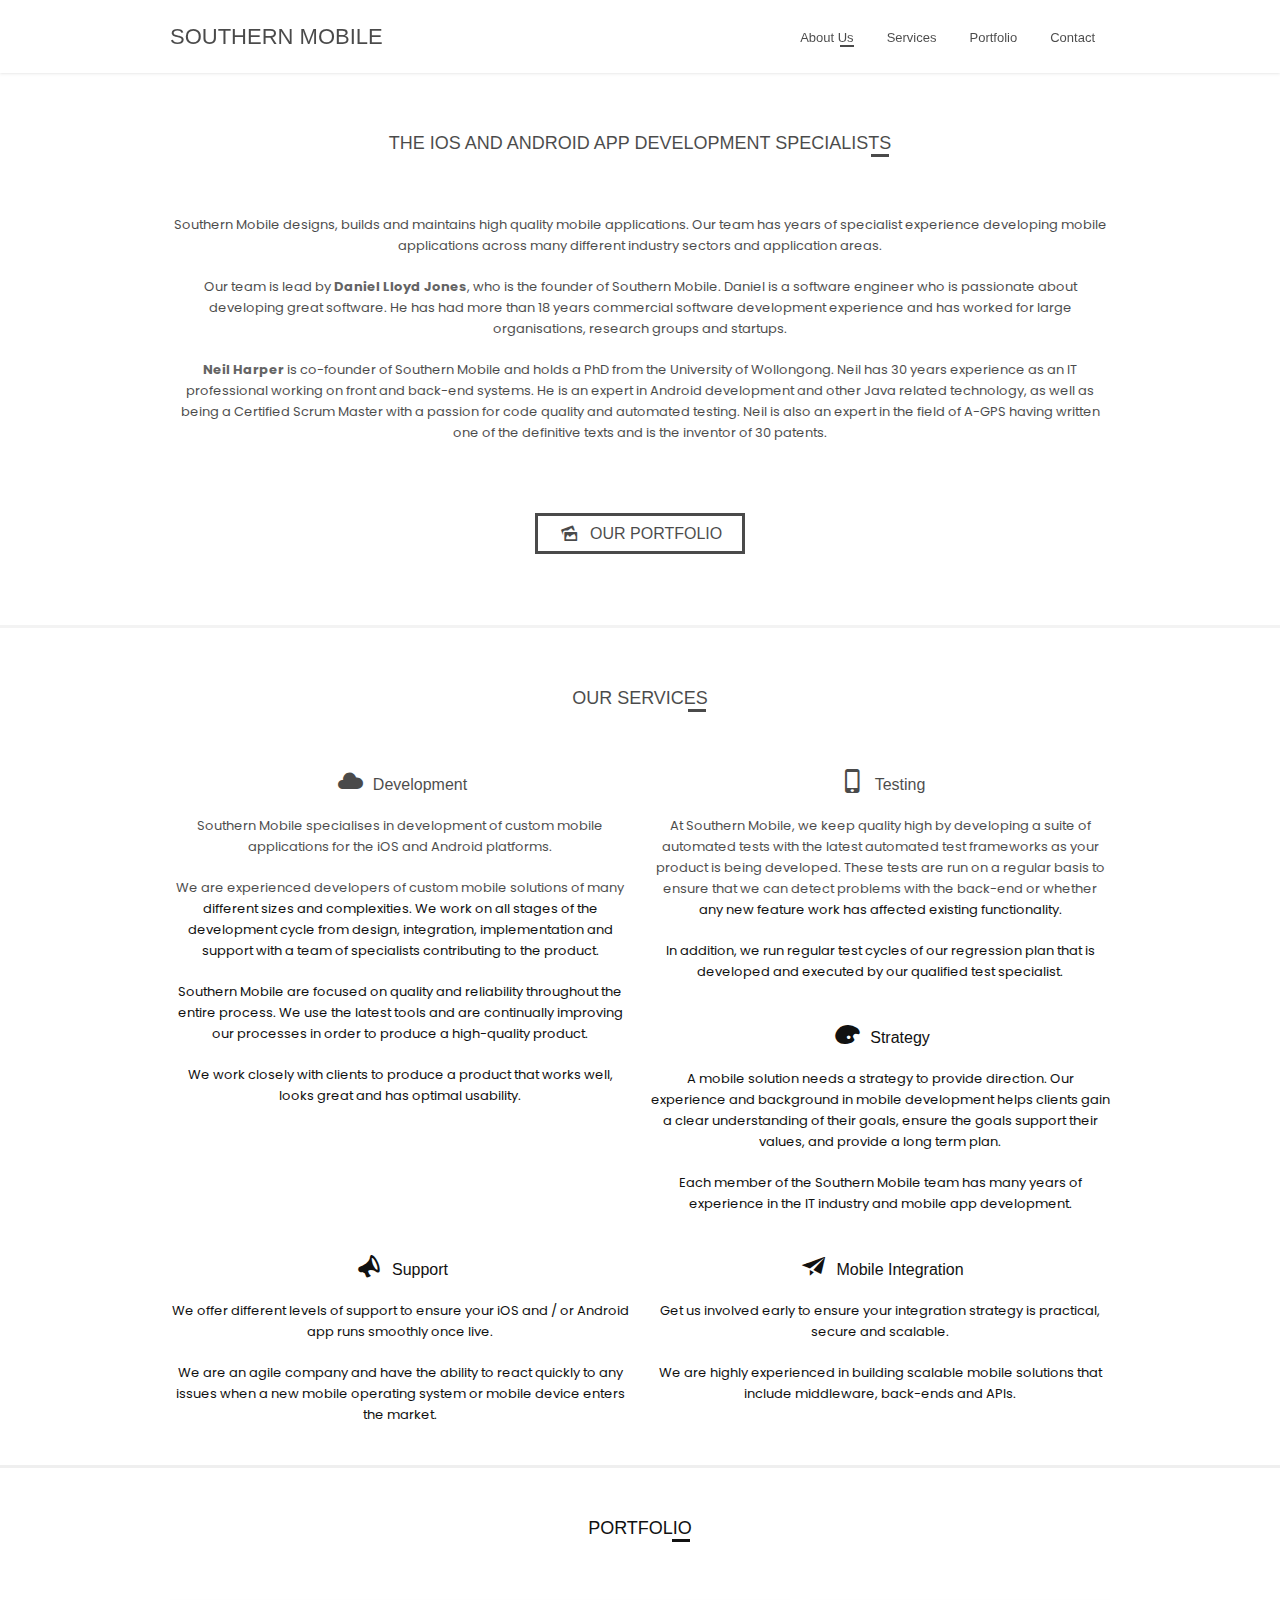
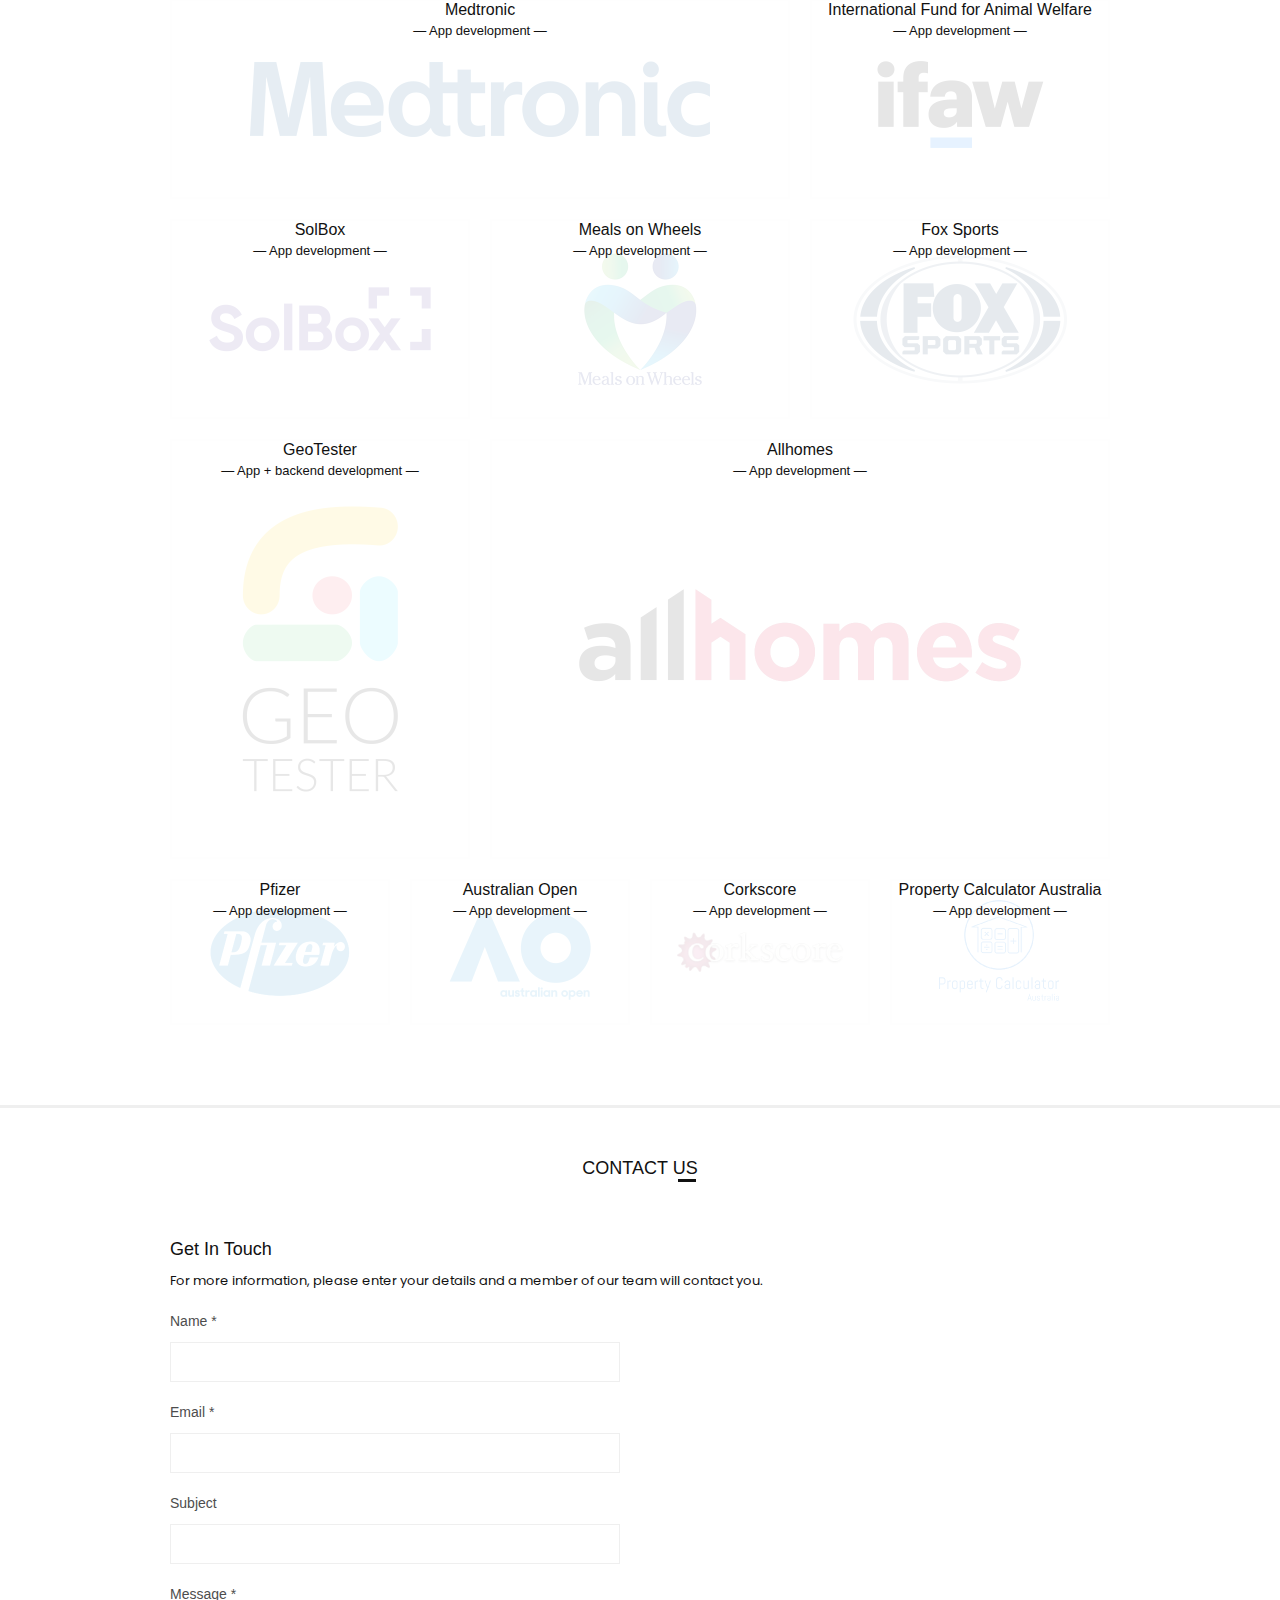
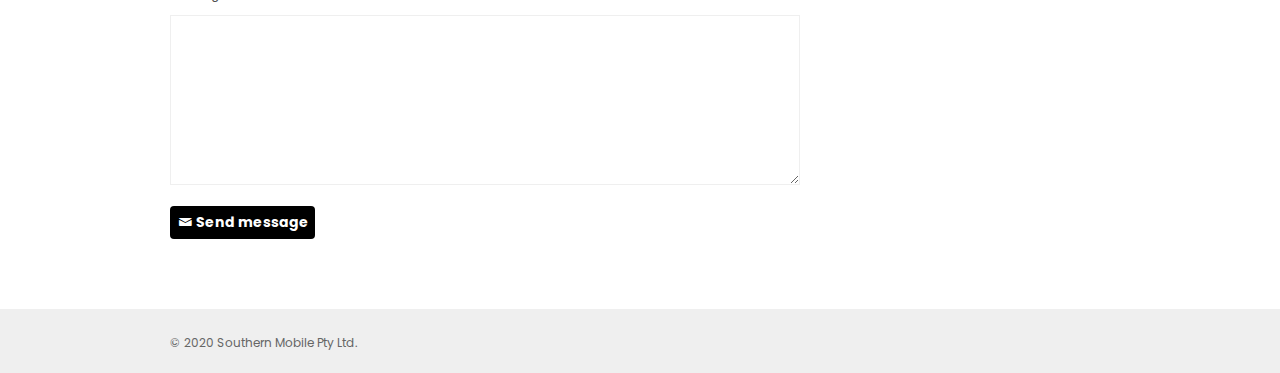
<file: index.html>
<!doctype html>
<html lang="en">

<head>
  <meta http-equiv="Content-Type" content="text/html; charset=UTF-8"/>
  <meta name="viewport" content="width=device-width, initial-scale=1, maximum-scale=1"/>
  <title>Southern Mobile</title>
  <link href="https://fonts.googleapis.com/css?family=Poppins:400,600&display=swap" rel="stylesheet"/>
  <link href="css/fontello.css" rel="stylesheet" type="text/css"/>
  <link href="css/base.css" rel="stylesheet" type="text/css"/>
  <link href="css/skeleton.css" rel="stylesheet" type="text/css"/>
  <link href="css/jquery.modal.css" rel="stylesheet" type="text/css"/>
  <link href="css/main.css" rel="stylesheet" type="text/css"/>
</head>

<body>
  <div id="loader">
    <div id="loaderInner"></div>
  </div>

  <div id="wrapper">
    <header id="header">
      <div class="mainHeader">
        <div class="container clearfix">
          <div class="one-third column">
            <div class="logo">
            	<a href="#wrapper"><h1>Southern Mobile</h1></a>
            </div>
          </div>
          <div class="two-thirds column">
            <nav id="mainNav"> <a href="javascript:void" class="mobileBtn"><i class="icon-menu"></i></a>
              <ul>
                <li><a href="#about">About Us</a>
                </li>
                <li><a href="#services">Services</a>
                </li>
                <li><a href="#portfolio">Portfolio</a>
                </li>
                <li><a href="#contact">Contact</a>
                </li>
              </ul>
            </nav>
          </div>
        </div>
      </div>
    </header>

    <section id="about" class="section offset">
      <div class="innerContent bBottom">
        <div class="container clearfix">
          <div class="sixteen columns">
            <h1 class="titleBig">The iOS and Android App Development specialists</h1>
            <p class="intro add-bottom">
              Southern Mobile designs, builds and maintains high quality mobile applications. Our team has years of
              specialist experience developing mobile applications across many different industry sectors and
              application areas.
            </p>
            <p class="intro add-bottom">
              Our team is lead by <strong>Daniel Lloyd Jones</strong>, who is the founder of Southern Mobile. Daniel is a software
              engineer who is passionate about developing great software. He has had more than 18 years commercial
              software development experience and has worked for large organisations, research groups and startups.
            </p>
            <p class="intro">
              <strong>Neil Harper</strong> is co-founder of Southern Mobile and holds a PhD from the University of Wollongong. Neil has
              30 years experience as an IT professional working on front and back-end systems. He is an expert in
              Android development and other Java related technology, as well as being a Certified Scrum Master with a
              passion for code quality and automated testing. Neil is also an expert in the field of A-GPS having
              written one of the definitive texts and is the inventor of 30 patents.
            </p>
            <div class="ctl"> <a class="regButton" href="#portfolio"><i class="icon-picture"></i>our portfolio</a>
            </div>
          </div>
        </div>
      </div>
    </section>

    <section id="services" class="section bottom2">
      <div class="innerContent bBottom">
        <div class="container clearfix">
          <div class="sixteen columns">
            <h1 class="titleBig">Our services</h1>
          </div>

          <div class="eight columns service">
            <div class="bottom3">
              <h3><i class="icon-cloud"></i>Development</h3>
              <p class="add-bottom">
                Southern Mobile specialises in development of custom mobile applications for the iOS and Android
                platforms.
              </p>

              <p class="add-bottom">
                We are experienced developers of custom mobile solutions of many different sizes and complexities. We work
                on all stages of the development cycle from design, integration, implementation and support with a team of
                specialists contributing to the product.
              </p>

              <p class="add-bottom">
                Southern Mobile are focused on quality and reliability throughout the entire process. We use the latest
                tools and are continually improving our processes in order to produce a high-quality product.
              </p>

              <p>
                We work closely with clients to produce a product that works well, looks great and has optimal usability.
              </p>
            </div>
          </div>

          <div class="eight columns service">
            <div class="bottom3">
            <h3><i class="icon-mobile"></i>Testing</h3>
              <p class="add-bottom">
                At Southern Mobile, we keep quality high by developing a suite of automated tests with the latest
                automated test frameworks as your product is being developed. These tests are run on a regular basis to
                ensure that we can detect problems with the back-end or whether any new feature work has affected existing
                functionality.
              </p>
              <p>
                In addition, we run regular test cycles of our regression plan that is developed and executed by our
                qualified test specialist.
              </p>
            </div>
          </div>

          <div class="eight columns service">
            <div class="bottom3">
              <h3><i class="icon-palette"></i>Strategy</h3>
              <p class="add-bottom">
                A mobile solution needs a strategy to provide direction. Our experience and background in mobile
                development helps clients gain a clear understanding of their goals, ensure the goals support their
                values, and provide a long term plan.
              </p>
              <p>
                Each member of the Southern Mobile team has many years of experience in the IT industry and mobile app
                development.
              </p>
            </div>
          </div>

          <div class="eight columns service">
            <div class="bottom3">
              <h3><i class="icon-megaphone"></i>Support</h3>
              <p class="add-bottom">
                We offer different levels of support to ensure your iOS and / or Android app runs smoothly once live.
              </p>
              <p>
                We are an agile company and have the ability to react quickly to any issues when a new mobile operating
                system or mobile device enters the market.
              </p>
            </div>
          </div>

          <div class="eight columns service">
            <div class="bottom3">
              <h3><i class="icon-paper-plane"></i>Mobile Integration</h3>
              <p class="add-bottom">
                Get us involved early to ensure your integration strategy is practical, secure and scalable.
              </p>
              <p>
                We are highly experienced in building scalable mobile solutions that include middleware, back-ends and
                APIs.
              </p>
            </div>
          </div>
        </div>
      </div>
    </section>

    <section id="portfolio" class="section bottom2">
      <div class="innerContent bBottom">
        <div class="container clearfix">
          <div class="sixteen columns">
            <h1 class="titleBig">portfolio</h1>
          </div>

          <div class="container clearfix">
            <div class="two-thirds column bottom4 item">
              <!-- <a href="#project-1-modal" rel="modal:open"> -->
              <a href="javascript:void">
                <div class="desc">
                  <h3 class="projDesc">Medtronic <span>&#8213; App development &#8213;</span></h3>
                </div>
                <img src="images/portfolio/medtronic.png" alt="Medtronic" />
              </a>
            </div>
            <div class="one-third column item bottom4">
              <a href="javascript:void">
                <div class="desc">
                  <h3 class="projDesc">International Fund for Animal Welfare <span>&#8213; App development &#8213;</span></h3>
                </div>
                <img src="images/portfolio/ifaw.png" alt="International Fund for Animal Welfare" />
              </a>
            </div>
          </div>

          <div class="container clearfix">
            <div class="one-third column item bottom4">
              <a href="javascript:void">
                <div class="desc">
                  <h3 class="projDesc">SolBox <span>&#8213; App development &#8213;</span></h3>
                </div>
                <img src="images/portfolio/solbox.png" alt="SolBox" />
              </a>
            </div>
            <div class="one-third column item bottom4">
              <a href="javascript:void">
                <div class="desc">
                  <h3 class="projDesc">Meals on Wheels <span>&#8213; App development &#8213;</span></h3>
                </div>
                <img src="images/portfolio/meals-on-wheels.png" alt="Meals on Wheels" />
              </a>
            </div>
            <div class="one-third column item bottom4">
              <a href="javascript:void">
                <div class="desc">
                  <h3 class="projDesc">Fox Sports <span>&#8213; App development &#8213;</span></h3>
                </div>
                <img src="images/portfolio/fox-sports.png" alt="Fox Sports" />
              </a>
            </div>
          </div>

          <div class="container clearfix">
            <div class="one-third column bottom4 item">
              <a href="javascript:void">
                <div class="desc">
                  <h3 class="projDesc">GeoTester <span>&#8213; App + backend development &#8213;</span></h3>
                </div>
                <img src="images/portfolio/geotester.png" alt="GeoTester" />
              </a>
            </div>
            <div class="two-thirds column bottom4 item">
              <a href="javascript:void">
                <div class="desc">
                  <h3 class="projDesc">Allhomes <span>&#8213; App development &#8213;</span></h3>
                </div>
                <img src="images/portfolio/allhomes.png" alt="Allhomes" />
              </a>
            </div>
          </div>
        </div>

          <div class="container clearfix">
            <div class="four columns bottom5 item">
              <a href="javascript:void">
                <div class="desc">
                  <h3 class="projDesc">Pfizer <span>&#8213; App development &#8213;</span></h3>
                </div>
                <img src="images/portfolio/pfizer.png" alt="Pfizer" />
              </a>
            </div>
            <div class="four columns bottom5 item">
              <a href="javascript:void">
                <div class="desc">
                  <h3 class="projDesc">Australian Open <span>&#8213; App development &#8213;</span></h3>
                </div>
                <img src="images/portfolio/australian-open.png" alt="Australian Open" />
              </a>
            </div>
            <div class="four columns bottom5 item">
              <a href="javascript:void">
                <div class="desc">
                  <h3 class="projDesc">Corkscore <span>&#8213; App development &#8213;</span></h3>
                </div>
                <img src="images/portfolio/corkscore.png" alt="Corkscore" />
              </a>
            </div>
            <div class="four columns bottom5 item">
              <a href="javascript:void">
                <div class="desc">
                  <h3 class="projDesc">Property Calculator Australia <span>&#8213; App development &#8213;</span></h3>
                </div>
                <img src="images/portfolio/property-calculator-australia.png" alt="Property Calculator Australia" />
              </a>
            </div>
          </div>
        </div>
      </div>
    </section>

    <section id="contact" class="section bottom2">
      <div class="innerContent">
        <div class="container clearfix">
          <div class="sixteen columns">
            <h1 class="titleBig">contact us</h1>
          </div>

          <div class="column two-thirds contactForm">
            <h2>Get In Touch</h2>
            <p>For more information, please enter your details and a member of our team will contact you.</p>
            <div class="cForm">
              <form method="post" action="https://formspree.io/sales@southernmobile.com">
                <p>
                  <label for="name">Name <span class="required">*</span></label>
                  <input type="text" name="name" id="name"/>
                </p>
                <p>
                  <label for="email">Email <span class="required">*</span></label>
                  <input type="text" name="email" id="email"/>
                </p>
                <p>
                  <label for="subject">Subject</label>
                  <input type="text" name="subject" id="subject"/>
                </p>
                <p class="bottom4">
                  <label for="message">Message <span class="required">*</span></label>
                  <textarea name="message" id="message" cols="45" rows="10"></textarea>
                </p>

                <div class="row">
                  <button class="button" type="submit"><i class="icon-mail"></i>Send message</button>
                </div>
              </form>
              <div id="success">
                <h2>Your message has been sent. Thank you!</h2>
              </div>
              <div id="error">
                <h2>Sorry your message can not be sent.</h2>
              </div>
            </div>
          </div>
        </div>
      </div>
    </section>
    <footer class="footer">
      <div class="bottomFooter">
        <div class="container clearfix">
          <div class="eight columns">
            <p>© 2020 Southern Mobile Pty Ltd.</p>
          </div>
          <div class="eight columns">
            <div class="right">
            </div>
          </div>
        </div>
      </div>
    </footer>
  </div>

<!--
  <div id="project-1-modal" class="modal">
    <h1>Heading</h1>
    <h1>Subheading</h1>
  </div>
-->

  <script src="js/jquery-1.9.1.min.js" type="text/javascript"></script>
  <script src="js/jquery.flexslider-min.js" type="text/javascript"></script>
  <script src="js/jquery.scrollTo-min.js" type="text/javascript"></script>
  <script src="js/waypoints.js" type="text/javascript"></script>
  <script src="js/jquery.appear.min.js"></script>
  <script src="js/jquery.modal.min.js"></script>
  <script src="js/script.js" type="text/javascript"></script>
</body>

</html>
</file>
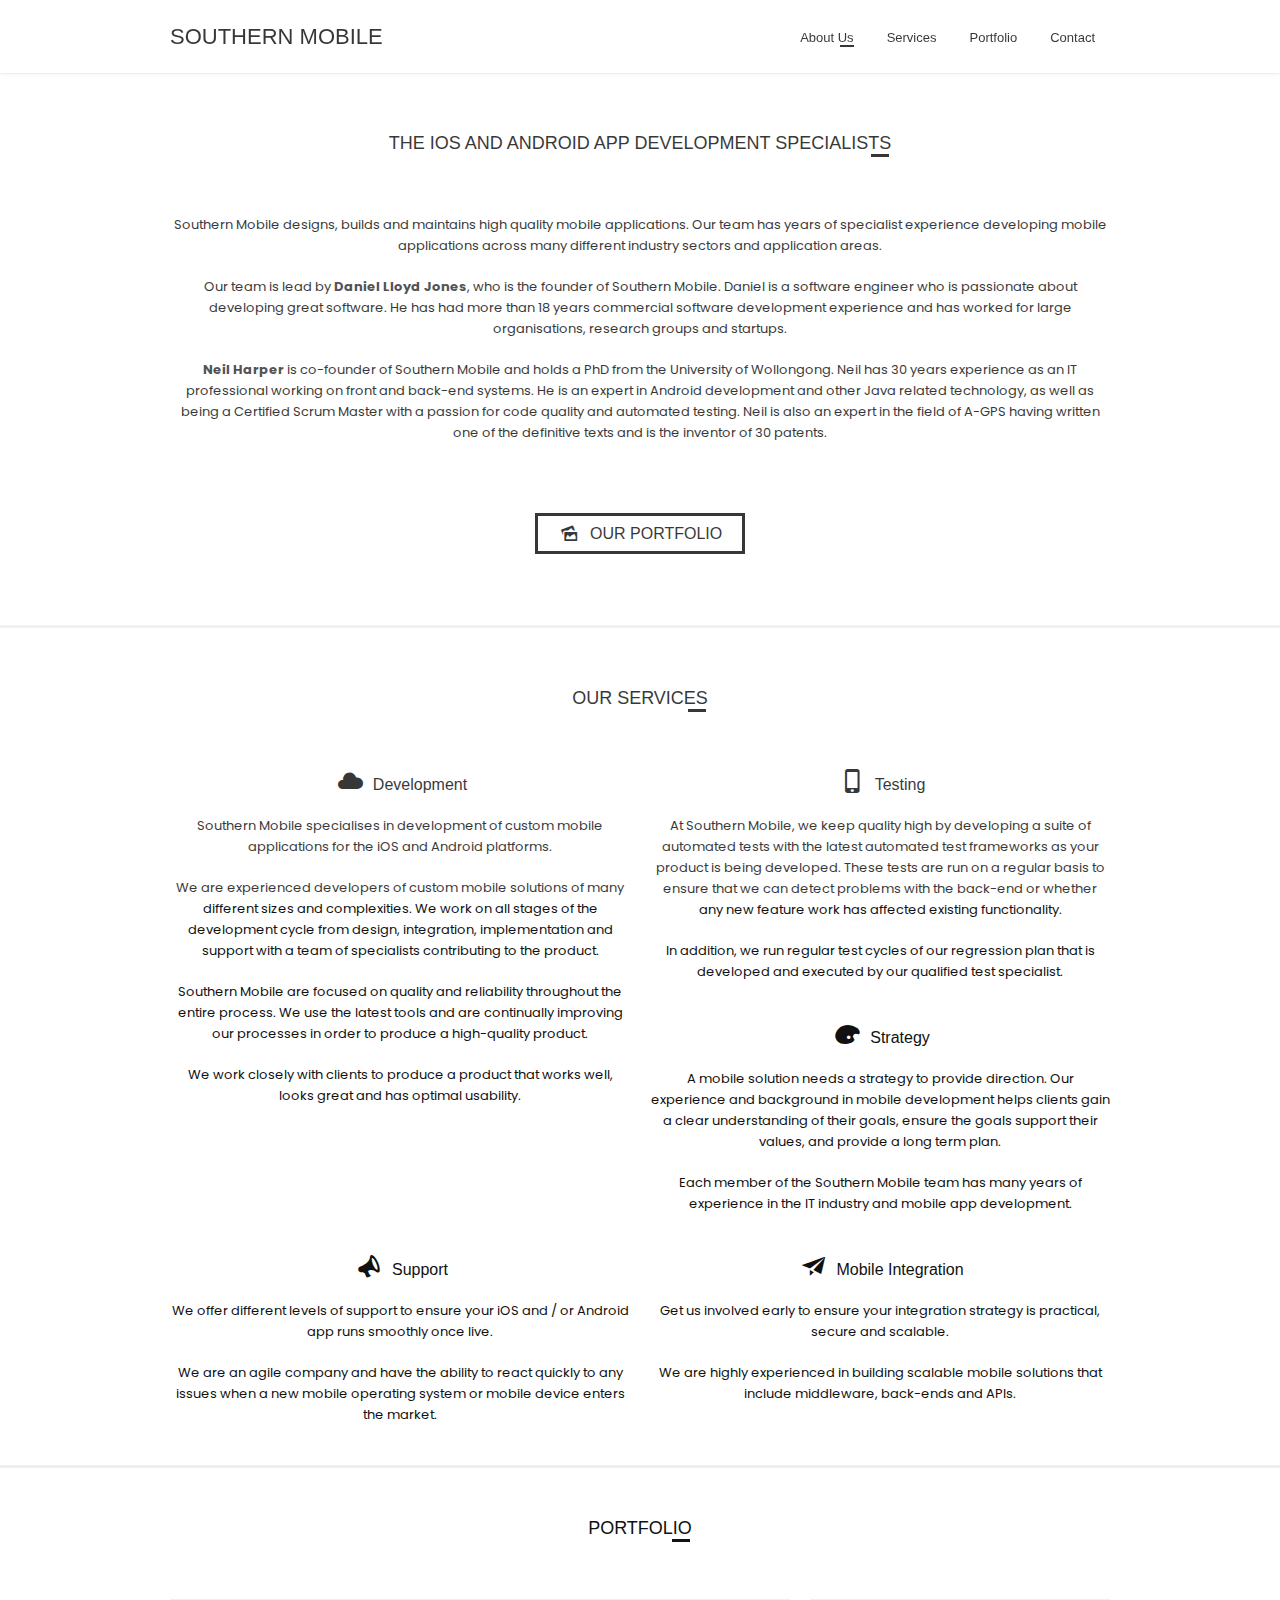
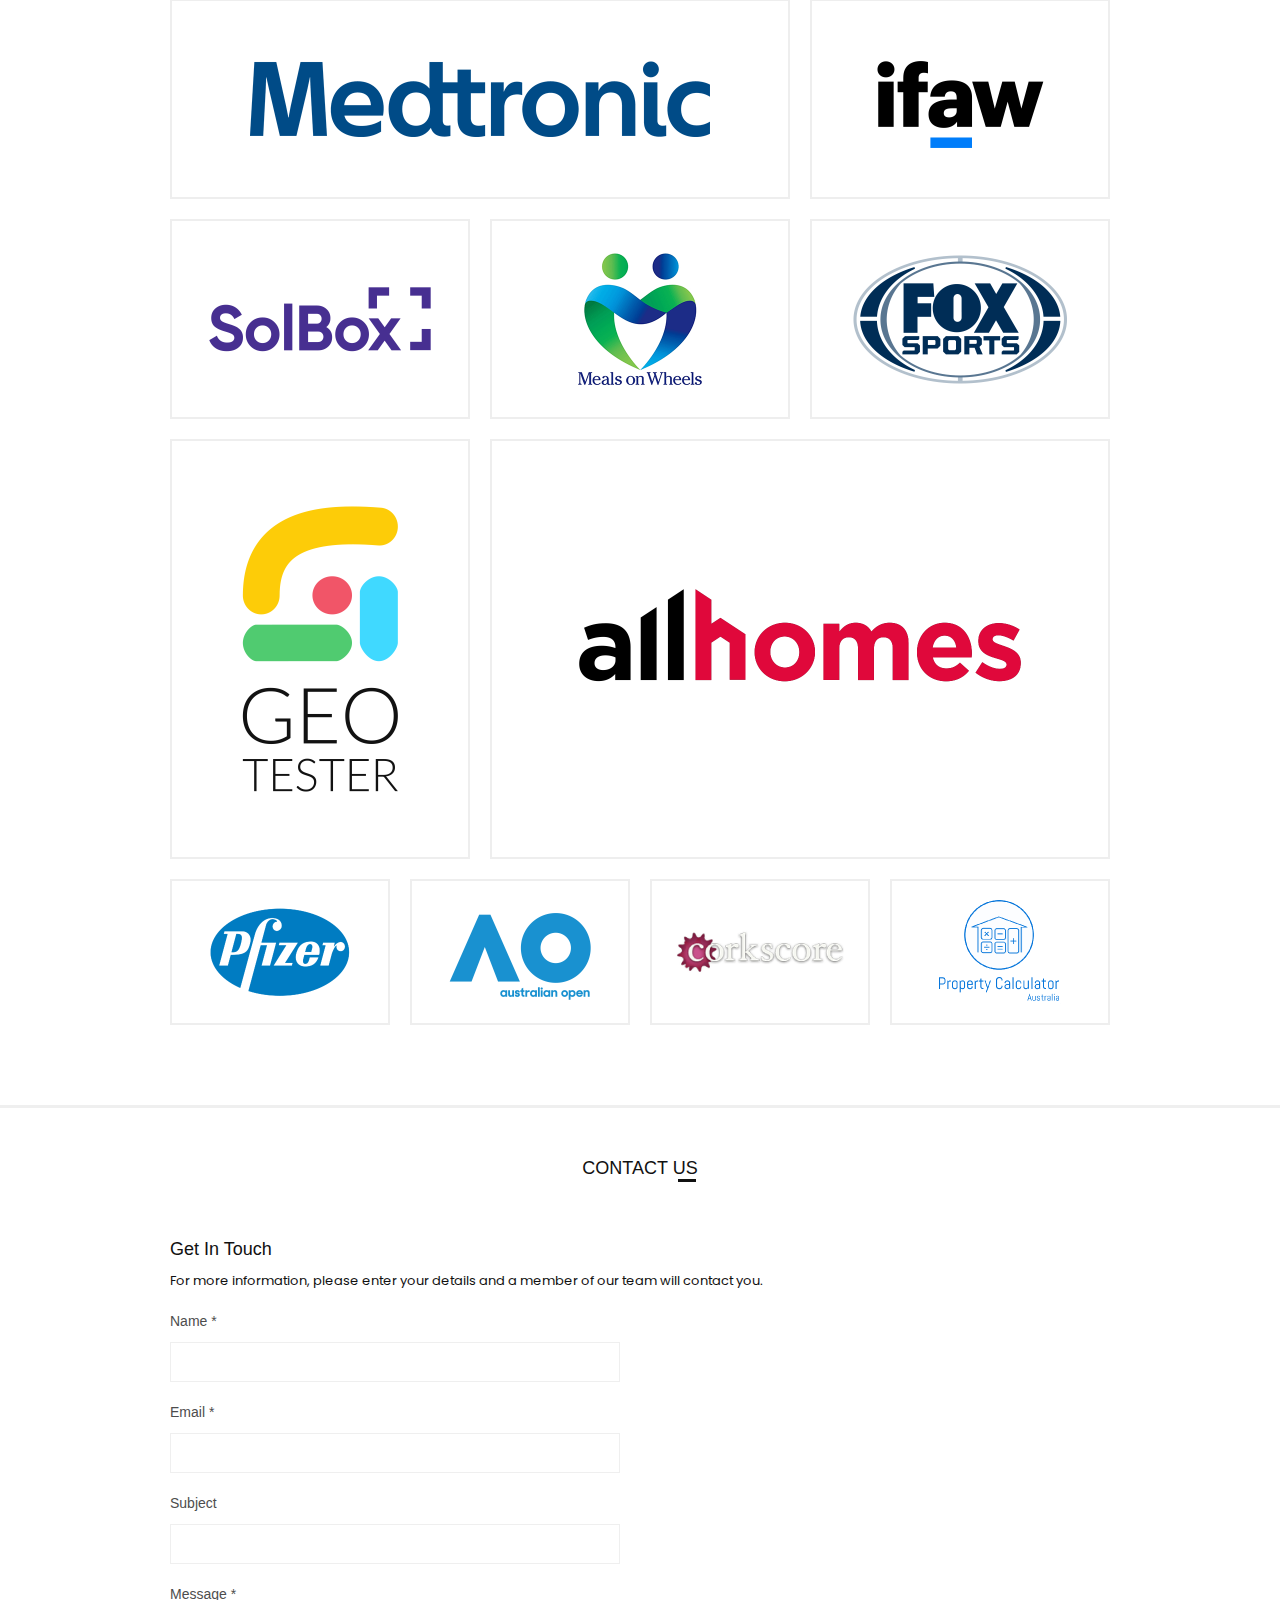
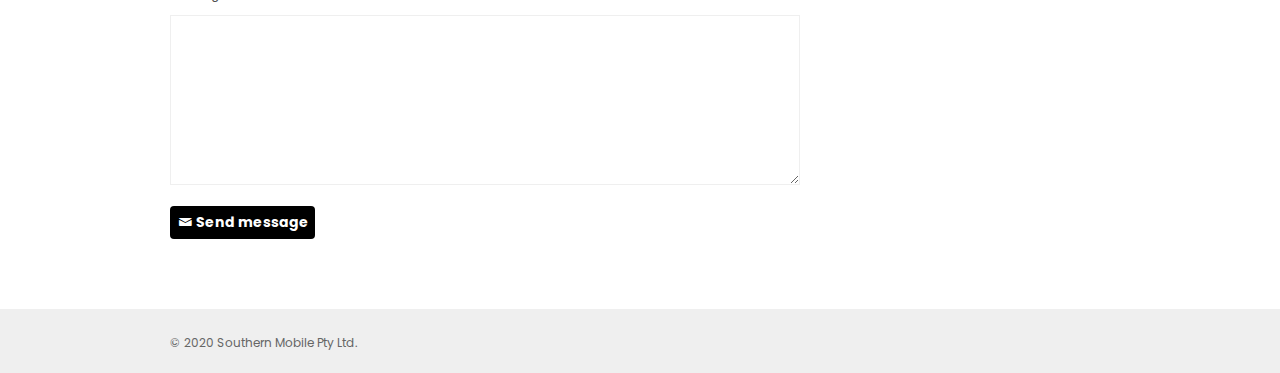
<file: src/index.html>
<!doctype html>
<html lang="en">

<head>
  <meta http-equiv="Content-Type" content="text/html; charset=UTF-8"/>
  <meta name="viewport" content="width=device-width, initial-scale=1, maximum-scale=1"/>
  <title>Southern Mobile</title>
  <link href="https://fonts.googleapis.com/css?family=Poppins:400,600&display=swap" rel="stylesheet"/>
  <link href="css/fontello.css" rel="stylesheet" type="text/css"/>
  <link href="css/base.css" rel="stylesheet" type="text/css"/>
  <link href="css/skeleton.css" rel="stylesheet" type="text/css"/>
  <link href="css/jquery.modal.css" rel="stylesheet" type="text/css"/>
  <link href="css/main.css" rel="stylesheet" type="text/css"/>
</head>

<body>
  <div id="loader">
    <div id="loaderInner"></div>
  </div>

  <div id="wrapper">
    <header id="header">
      <div class="mainHeader">
        <div class="container clearfix">
          <div class="one-third column">
            <div class="logo">
            	<a href="#wrapper"><h1>Southern Mobile</h1></a>
            </div>
          </div>
          <div class="two-thirds column">
            <nav id="mainNav"> <a href="javascript:void" class="mobileBtn"><i class="icon-menu"></i></a>
              <ul>
                <li><a href="#about">About Us</a>
                </li>
                <li><a href="#services">Services</a>
                </li>
                <li><a href="#portfolio">Portfolio</a>
                </li>
                <li><a href="#contact">Contact</a>
                </li>
              </ul>
            </nav>
          </div>
        </div>
      </div>
    </header>

    <section id="about" class="section offset">
      <div class="innerContent bBottom">
        <div class="container clearfix">
          <div class="sixteen columns">
            <h1 class="titleBig">The iOS and Android App Development specialists</h1>
            <p class="intro add-bottom">
              Southern Mobile designs, builds and maintains high quality mobile applications. Our team has years of
              specialist experience developing mobile applications across many different industry sectors and
              application areas.
            </p>
            <p class="intro add-bottom">
              Our team is lead by <strong>Daniel Lloyd Jones</strong>, who is the founder of Southern Mobile. Daniel is a software
              engineer who is passionate about developing great software. He has had more than 18 years commercial
              software development experience and has worked for large organisations, research groups and startups.
            </p>
            <p class="intro">
              <strong>Neil Harper</strong> is co-founder of Southern Mobile and holds a PhD from the University of Wollongong. Neil has
              30 years experience as an IT professional working on front and back-end systems. He is an expert in
              Android development and other Java related technology, as well as being a Certified Scrum Master with a
              passion for code quality and automated testing. Neil is also an expert in the field of A-GPS having
              written one of the definitive texts and is the inventor of 30 patents.
            </p>
            <div class="ctl"> <a class="regButton" href="#portfolio"><i class="icon-picture"></i>our portfolio</a>
            </div>
          </div>
        </div>
      </div>
    </section>

    <section id="services" class="section bottom2">
      <div class="innerContent bBottom">
        <div class="container clearfix">
          <div class="sixteen columns">
            <h1 class="titleBig">Our services</h1>
          </div>

          <div class="eight columns service">
            <div class="bottom3">
              <h3><i class="icon-cloud"></i>Development</h3>
              <p class="add-bottom">
                Southern Mobile specialises in development of custom mobile applications for the iOS and Android
                platforms.
              </p>

              <p class="add-bottom">
                We are experienced developers of custom mobile solutions of many different sizes and complexities. We work
                on all stages of the development cycle from design, integration, implementation and support with a team of
                specialists contributing to the product.
              </p>

              <p class="add-bottom">
                Southern Mobile are focused on quality and reliability throughout the entire process. We use the latest
                tools and are continually improving our processes in order to produce a high-quality product.
              </p>

              <p>
                We work closely with clients to produce a product that works well, looks great and has optimal usability.
              </p>
            </div>
          </div>

          <div class="eight columns service">
            <div class="bottom3">
            <h3><i class="icon-mobile"></i>Testing</h3>
              <p class="add-bottom">
                At Southern Mobile, we keep quality high by developing a suite of automated tests with the latest
                automated test frameworks as your product is being developed. These tests are run on a regular basis to
                ensure that we can detect problems with the back-end or whether any new feature work has affected existing
                functionality.
              </p>
              <p>
                In addition, we run regular test cycles of our regression plan that is developed and executed by our
                qualified test specialist.
              </p>
            </div>
          </div>

          <div class="eight columns service">
            <div class="bottom3">
              <h3><i class="icon-palette"></i>Strategy</h3>
              <p class="add-bottom">
                A mobile solution needs a strategy to provide direction. Our experience and background in mobile
                development helps clients gain a clear understanding of their goals, ensure the goals support their
                values, and provide a long term plan.
              </p>
              <p>
                Each member of the Southern Mobile team has many years of experience in the IT industry and mobile app
                development.
              </p>
            </div>
          </div>

          <div class="eight columns service">
            <div class="bottom3">
              <h3><i class="icon-megaphone"></i>Support</h3>
              <p class="add-bottom">
                We offer different levels of support to ensure your iOS and / or Android app runs smoothly once live.
              </p>
              <p>
                We are an agile company and have the ability to react quickly to any issues when a new mobile operating
                system or mobile device enters the market.
              </p>
            </div>
          </div>

          <div class="eight columns service">
            <div class="bottom3">
              <h3><i class="icon-paper-plane"></i>Mobile Integration</h3>
              <p class="add-bottom">
                Get us involved early to ensure your integration strategy is practical, secure and scalable.
              </p>
              <p>
                We are highly experienced in building scalable mobile solutions that include middleware, back-ends and
                APIs.
              </p>
            </div>
          </div>
        </div>
      </div>
    </section>

    <section id="portfolio" class="section bottom2">
      <div class="innerContent bBottom">
        <div class="container clearfix">
          <div class="sixteen columns">
            <h1 class="titleBig">portfolio</h1>
          </div>

          <div class="container clearfix">
            <div class="two-thirds column bottom4 item">
              <!-- <a href="#project-1-modal" rel="modal:open"> -->
              <a href="javascript:void">
                <div class="desc">
                  <h3 class="projDesc">Medtronic <span>&#8213; App development &#8213;</span></h3>
                </div>
                <img src="images/portfolio/medtronic.png" alt="Medtronic" />
              </a>
            </div>
            <div class="one-third column item bottom4">
              <a href="javascript:void">
                <div class="desc">
                  <h3 class="projDesc">International Fund for Animal Welfare <span>&#8213; App development &#8213;</span></h3>
                </div>
                <img src="images/portfolio/ifaw.png" alt="International Fund for Animal Welfare" />
              </a>
            </div>
          </div>

          <div class="container clearfix">
            <div class="one-third column item bottom4">
              <a href="javascript:void">
                <div class="desc">
                  <h3 class="projDesc">SolBox <span>&#8213; App development &#8213;</span></h3>
                </div>
                <img src="images/portfolio/solbox.png" alt="SolBox" />
              </a>
            </div>
            <div class="one-third column item bottom4">
              <a href="javascript:void">
                <div class="desc">
                  <h3 class="projDesc">Meals on Wheels <span>&#8213; App development &#8213;</span></h3>
                </div>
                <img src="images/portfolio/meals-on-wheels.png" alt="Meals on Wheels" />
              </a>
            </div>
            <div class="one-third column item bottom4">
              <a href="javascript:void">
                <div class="desc">
                  <h3 class="projDesc">Fox Sports <span>&#8213; App development &#8213;</span></h3>
                </div>
                <img src="images/portfolio/fox-sports.png" alt="Fox Sports" />
              </a>
            </div>
          </div>

          <div class="container clearfix">
            <div class="one-third column bottom4 item">
              <a href="javascript:void">
                <div class="desc">
                  <h3 class="projDesc">GeoTester <span>&#8213; App + backend development &#8213;</span></h3>
                </div>
                <img src="images/portfolio/geotester.png" alt="GeoTester" />
              </a>
            </div>
            <div class="two-thirds column bottom4 item">
              <a href="javascript:void">
                <div class="desc">
                  <h3 class="projDesc">Allhomes <span>&#8213; App development &#8213;</span></h3>
                </div>
                <img src="images/portfolio/allhomes.png" alt="Allhomes" />
              </a>
            </div>
          </div>
        </div>

          <div class="container clearfix">
            <div class="four columns bottom5 item">
              <a href="javascript:void">
                <div class="desc">
                  <h3 class="projDesc">Pfizer <span>&#8213; App development &#8213;</span></h3>
                </div>
                <img src="images/portfolio/pfizer.png" alt="Pfizer" />
              </a>
            </div>
            <div class="four columns bottom5 item">
              <a href="javascript:void">
                <div class="desc">
                  <h3 class="projDesc">Australian Open <span>&#8213; App development &#8213;</span></h3>
                </div>
                <img src="images/portfolio/australian-open.png" alt="Australian Open" />
              </a>
            </div>
            <div class="four columns bottom5 item">
              <a href="javascript:void">
                <div class="desc">
                  <h3 class="projDesc">Corkscore <span>&#8213; App development &#8213;</span></h3>
                </div>
                <img src="images/portfolio/corkscore.png" alt="Corkscore" />
              </a>
            </div>
            <div class="four columns bottom5 item">
              <a href="javascript:void">
                <div class="desc">
                  <h3 class="projDesc">Property Calculator Australia <span>&#8213; App development &#8213;</span></h3>
                </div>
                <img src="images/portfolio/property-calculator-australia.png" alt="Property Calculator Australia" />
              </a>
            </div>
          </div>
        </div>
      </div>
    </section>

    <section id="contact" class="section bottom2">
      <div class="innerContent">
        <div class="container clearfix">
          <div class="sixteen columns">
            <h1 class="titleBig">contact us</h1>
          </div>

          <div class="column two-thirds contactForm">
            <h2>Get In Touch</h2>
            <p>For more information, please enter your details and a member of our team will contact you.</p>
            <div class="cForm">
              <form method="post" action="https://formspree.io/chrisparton1991@gmail.com">
                <p>
                  <label for="name">Name <span class="required">*</span></label>
                  <input type="text" name="name" id="name"/>
                </p>
                <p>
                  <label for="email">Email <span class="required">*</span></label>
                  <input type="text" name="email" id="email"/>
                </p>
                <p>
                  <label for="subject">Subject</label>
                  <input type="text" name="subject" id="subject"/>
                </p>
                <p class="bottom4">
                  <label for="message">Message <span class="required">*</span></label>
                  <textarea name="message" id="message" cols="45" rows="10"></textarea>
                </p>

                <div class="row">
                  <button class="button" type="submit"><i class="icon-mail"></i>Send message</button>
                </div>
              </form>
              <div id="success">
                <h2>Your message has been sent. Thank you!</h2>
              </div>
              <div id="error">
                <h2>Sorry your message can not be sent.</h2>
              </div>
            </div>
          </div>
        </div>
      </div>
    </section>
    <footer class="footer">
      <div class="bottomFooter">
        <div class="container clearfix">
          <div class="eight columns">
            <p>© 2020 Southern Mobile Pty Ltd.</p>
          </div>
          <div class="eight columns">
            <div class="right">
            </div>
          </div>
        </div>
      </div>
    </footer>
  </div>

<!--
  <div id="project-1-modal" class="modal">
    <h1>Heading</h1>
    <h1>Subheading</h1>
  </div>
-->

  <script src="js/jquery-1.9.1.min.js" type="text/javascript"></script>
  <script src="js/jquery.flexslider-min.js" type="text/javascript"></script>
  <script src="js/jquery.scrollTo-min.js" type="text/javascript"></script>
  <script src="js/waypoints.js" type="text/javascript"></script>
  <script src="js/jquery.appear.min.js"></script>
  <script src="js/jquery.modal.min.js"></script>
  <script src="js/script.js" type="text/javascript"></script>
</body>

</html>
</file>
<file: css/fontello.css>
@font-face {
  font-family: 'fontello';
  src: url('../font/fontello.eot?71518129');
  src: url('../font/fontello.eot?71518129#iefix') format('embedded-opentype'),
       url('../font/fontello.woff?71518129') format('woff'),
       url('../font/fontello.ttf?71518129') format('truetype'),
       url('../font/fontello.svg?71518129#fontello') format('svg');
  font-weight: normal;
  font-style: normal;
}
/* Chrome hack: SVG is rendered more smooth in Windozze. 100% magic, uncomment if you need it. */
/* Note, that will break hinting! In other OS-es font will be not as sharp as it could be */
/*
@media screen and (-webkit-min-device-pixel-ratio:0) {
  @font-face {
    font-family: 'fontello';
    src: url('../font/fontello.svg?71518129#fontello') format('svg');
  }
}
*/
 
 [class^="icon-"]:before, [class*=" icon-"]:before {
  font-family: "fontello";
  font-style: normal;
  font-weight: normal;
  speak: none;
 
  display: inline-block;
  text-decoration: inherit;
  width: 1em;
  margin-right: .2em;
  text-align: center;
  /* opacity: .8; */
 
  /* For safety - reset parent styles, that can break glyph codes*/
  font-variant: normal;
  text-transform: none;
     
  /* fix buttons height, for twitter bootstrap */
  line-height: 1em;
 
  /* Animation center compensation - margins should be symmetric */
  /* remove if not needed */
  margin-left: .2em;
 
  /* you can be more comfortable with increased icons size */
  /* font-size: 120%; */
 
  /* Uncomment for 3D effect */
  /* text-shadow: 1px 1px 1px rgba(127, 127, 127, 0.3); */
}
 
.icon-ok:before { content: '\e91b'; } /* '' */
.icon-logo-db:before { content: '\e8c2'; } /* '' */
.icon-note-beamed:before { content: '\e80a'; } /* '' */
.icon-search:before { content: '\e80b'; } /* '' */
.icon-flashlight:before { content: '\e80c'; } /* '' */
.icon-mail:before { content: '\e80d'; } /* '' */
.icon-heart:before { content: '\e80e'; } /* '' */
.icon-heart-empty:before { content: '\e80f'; } /* '' */
.icon-star:before { content: '\e810'; } /* '' */
.icon-star-empty:before { content: '\e811'; } /* '' */
.icon-user:before { content: '\e812'; } /* '' */
.icon-users:before { content: '\e813'; } /* '' */
.icon-user-add:before { content: '\e814'; } /* '' */
.icon-video:before { content: '\e815'; } /* '' */
.icon-picture:before { content: '\e816'; } /* '' */
.icon-camera:before { content: '\e817'; } /* '' */
.icon-layout:before { content: '\e818'; } /* '' */
.icon-menu:before { content: '\e819'; } /* '' */
.icon-check:before { content: '\e81a'; } /* '' */
.icon-cancel:before { content: '\e81b'; } /* '' */
.icon-cancel-circled:before { content: '\e89a'; } /* '' */
.icon-cancel-squared:before { content: '\e89b'; } /* '' */
.icon-plus:before { content: '\e81c'; } /* '' */
.icon-plus-circled:before { content: '\e81d'; } /* '' */
.icon-plus-squared:before { content: '\e81e'; } /* '' */
.icon-minus:before { content: '\e81f'; } /* '' */
.icon-minus-circled:before { content: '\e820'; } /* '' */
.icon-minus-squared:before { content: '\e821'; } /* '' */
.icon-help:before { content: '\e822'; } /* '' */
.icon-help-circled:before { content: '\e823'; } /* '' */
.icon-info:before { content: '\e824'; } /* '' */
.icon-info-circled:before { content: '\e825'; } /* '' */
.icon-back:before { content: '\e826'; } /* '' */
.icon-home:before { content: '\e827'; } /* '' */
.icon-link:before { content: '\e828'; } /* '' */
.icon-attach:before { content: '\e829'; } /* '' */
.icon-lock:before { content: '\e82a'; } /* '' */
.icon-lock-open:before { content: '\e82b'; } /* '' */
.icon-eye:before { content: '\e82c'; } /* '' */
.icon-tag:before { content: '\e82d'; } /* '' */
.icon-bookmark:before { content: '\e89c'; } /* '' */
.icon-bookmarks:before { content: '\e89d'; } /* '' */
.icon-flag:before { content: '\e82e'; } /* '' */
.icon-thumbs-up:before { content: '\e82f'; } /* '' */
.icon-thumbs-down:before { content: '\e830'; } /* '' */
.icon-download:before { content: '\e831'; } /* '' */
.icon-upload:before { content: '\e832'; } /* '' */
.icon-upload-cloud:before { content: '\e833'; } /* '' */
.icon-reply:before { content: '\e834'; } /* '' */
.icon-reply-all:before { content: '\e835'; } /* '' */
.icon-forward:before { content: '\e836'; } /* '' */
.icon-quote:before { content: '\e837'; } /* '' */
.icon-code:before { content: '\e838'; } /* '' */
.icon-export:before { content: '\e839'; } /* '' */
.icon-pencil:before { content: '\e83a'; } /* '' */
.icon-feather:before { content: '\e83b'; } /* '' */
.icon-print-1:before { content: '\e83c'; } /* '' */
.icon-retweet:before { content: '\e83d'; } /* '' */
.icon-keyboard:before { content: '\e83e'; } /* '' */
.icon-comment:before { content: '\e83f'; } /* '' */
.icon-chat:before { content: '\e89e'; } /* '' */
.icon-bell:before { content: '\e89f'; } /* '' */
.icon-attention:before { content: '\e840'; } /* '' */
.icon-alert:before { content: '\e841'; } /* '' */
.icon-vcard:before { content: '\e842'; } /* '' */
.icon-address:before { content: '\e843'; } /* '' */
.icon-location:before { content: '\e844'; } /* '' */
.icon-map:before { content: '\e845'; } /* '' */
.icon-direction:before { content: '\e846'; } /* '' */
.icon-compass:before { content: '\e847'; } /* '' */
.icon-cup:before { content: '\e848'; } /* '' */
.icon-trash:before { content: '\e849'; } /* '' */
.icon-doc:before { content: '\e84a'; } /* '' */
.icon-docs:before { content: '\e84b'; } /* '' */
.icon-doc-landscape:before { content: '\e84c'; } /* '' */
.icon-doc-text:before { content: '\e84d'; } /* '' */
.icon-doc-text-inv:before { content: '\e84e'; } /* '' */
.icon-newspaper:before { content: '\e84f'; } /* '' */
.icon-book-open:before { content: '\e850'; } /* '' */
.icon-book:before { content: '\e851'; } /* '' */
.icon-folder:before { content: '\e8a0'; } /* '' */
.icon-archive:before { content: '\e8a1'; } /* '' */
.icon-box:before { content: '\e852'; } /* '' */
.icon-rss:before { content: '\e853'; } /* '' */
.icon-phone:before { content: '\e854'; } /* '' */
.icon-cog:before { content: '\e855'; } /* '' */
.icon-tools:before { content: '\e856'; } /* '' */
.icon-share:before { content: '\e857'; } /* '' */
.icon-shareable:before { content: '\e858'; } /* '' */
.icon-basket:before { content: '\e859'; } /* '' */
.icon-bag:before { content: '\e85a'; } /* '' */
.icon-calendar:before { content: '\e85b'; } /* '' */
.icon-login:before { content: '\e85c'; } /* '' */
.icon-logout:before { content: '\e85d'; } /* '' */
.icon-mic:before { content: '\e85e'; } /* '' */
.icon-mute:before { content: '\e85f'; } /* '' */
.icon-sound:before { content: '\e860'; } /* '' */
.icon-volume:before { content: '\e861'; } /* '' */
.icon-clock:before { content: '\e862'; } /* '' */
.icon-hourglass:before { content: '\e863'; } /* '' */
.icon-lamp:before { content: '\e8a2'; } /* '' */
.icon-light-down:before { content: '\e8a3'; } /* '' */
.icon-light-up:before { content: '\e864'; } /* '' */
.icon-adjust:before { content: '\e865'; } /* '' */
.icon-block:before { content: '\e866'; } /* '' */
.icon-resize-full:before { content: '\e867'; } /* '' */
.icon-resize-small:before { content: '\e868'; } /* '' */
.icon-popup:before { content: '\e869'; } /* '' */
.icon-publish:before { content: '\e86a'; } /* '' */
.icon-window:before { content: '\e86b'; } /* '' */
.icon-arrow-combo:before { content: '\e86c'; } /* '' */
.icon-down-circled:before { content: '\e86d'; } /* '' */
.icon-left-circled:before { content: '\e86e'; } /* '' */
.icon-right-circled:before { content: '\e86f'; } /* '' */
.icon-up-circled:before { content: '\e870'; } /* '' */
.icon-down-open:before { content: '\e871'; } /* '' */
.icon-left-open:before { content: '\e872'; } /* '' */
.icon-right-open:before { content: '\e873'; } /* '' */
.icon-up-open:before { content: '\e874'; } /* '' */
.icon-down-open-mini:before { content: '\e875'; } /* '' */
.icon-left-open-mini:before { content: '\e8a4'; } /* '' */
.icon-right-open-mini:before { content: '\e8a5'; } /* '' */
.icon-up-open-mini:before { content: '\e876'; } /* '' */
.icon-down-open-big:before { content: '\e877'; } /* '' */
.icon-left-open-big:before { content: '\e878'; } /* '' */
.icon-right-open-big:before { content: '\e879'; } /* '' */
.icon-up-open-big:before { content: '\e87a'; } /* '' */
.icon-down:before { content: '\e87b'; } /* '' */
.icon-left:before { content: '\e87c'; } /* '' */
.icon-right:before { content: '\e87d'; } /* '' */
.icon-up:before { content: '\e87e'; } /* '' */
.icon-down-dir:before { content: '\e87f'; } /* '' */
.icon-left-dir:before { content: '\e880'; } /* '' */
.icon-right-dir:before { content: '\e881'; } /* '' */
.icon-up-dir:before { content: '\e882'; } /* '' */
.icon-down-bold:before { content: '\e883'; } /* '' */
.icon-left-bold:before { content: '\e884'; } /* '' */
.icon-right-bold:before { content: '\e885'; } /* '' */
.icon-up-bold:before { content: '\e886'; } /* '' */
.icon-down-thin:before { content: '\e887'; } /* '' */
.icon-left-thin:before { content: '\e8a6'; } /* '' */
.icon-right-thin:before { content: '\e8a7'; } /* '' */
.icon-note:before { content: '\e809'; } /* '' */
.icon-ccw:before { content: '\e889'; } /* '' */
.icon-cw:before { content: '\e88a'; } /* '' */
.icon-arrows-ccw:before { content: '\e88b'; } /* '' */
.icon-level-down:before { content: '\e88c'; } /* '' */
.icon-level-up:before { content: '\e88d'; } /* '' */
.icon-shuffle:before { content: '\e88e'; } /* '' */
.icon-loop:before { content: '\e88f'; } /* '' */
.icon-switch:before { content: '\e890'; } /* '' */
.icon-play:before { content: '\e891'; } /* '' */
.icon-stop:before { content: '\e892'; } /* '' */
.icon-pause:before { content: '\e893'; } /* '' */
.icon-record:before { content: '\e894'; } /* '' */
.icon-to-end:before { content: '\e895'; } /* '' */
.icon-to-start:before { content: '\e896'; } /* '' */
.icon-fast-forward:before { content: '\e897'; } /* '' */
.icon-fast-backward:before { content: '\e898'; } /* '' */
.icon-progress-0:before { content: '\e899'; } /* '' */
.icon-progress-1:before { content: '\e8a8'; } /* '' */
.icon-progress-2:before { content: '\e8a9'; } /* '' */
.icon-progress-3:before { content: '\e900'; } /* '' */
.icon-target:before { content: '\e901'; } /* '' */
.icon-palette:before { content: '\e902'; } /* '' */
.icon-list:before { content: '\e903'; } /* '' */
.icon-list-add:before { content: '\e904'; } /* '' */
.icon-signal:before { content: '\e905'; } /* '' */
.icon-trophy:before { content: '\e906'; } /* '' */
.icon-battery:before { content: '\e907'; } /* '' */
.icon-back-in-time:before { content: '\e908'; } /* '' */
.icon-monitor:before { content: '\e909'; } /* '' */
.icon-mobile:before { content: '\e90a'; } /* '' */
.icon-network:before { content: '\e90b'; } /* '' */
.icon-cd:before { content: '\e90c'; } /* '' */
.icon-inbox:before { content: '\e90d'; } /* '' */
.icon-install:before { content: '\e90e'; } /* '' */
.icon-globe:before { content: '\e90f'; } /* '' */
.icon-cloud:before { content: '\e910'; } /* '' */
.icon-cloud-thunder:before { content: '\e911'; } /* '' */
.icon-flash:before { content: '\e8aa'; } /* '' */
.icon-moon:before { content: '\e8ab'; } /* '' */
.icon-flight:before { content: '\e8ac'; } /* '' */
.icon-paper-plane:before { content: '\e8ad'; } /* '' */
.icon-leaf:before { content: '\e8ae'; } /* '' */
.icon-lifebuoy:before { content: '\e8c3'; } /* '' */
.icon-mouse:before { content: '\e8c4'; } /* '' */
.icon-briefcase:before { content: '\e8c5'; } /* '' */
.icon-suitcase:before { content: '\e8c6'; } /* '' */
.icon-dot:before { content: '\e8c7'; } /* '' */
.icon-dot-2:before { content: '\e8c8'; } /* '' */
.icon-dot-3:before { content: '\e8c9'; } /* '' */
.icon-brush:before { content: '\e8ca'; } /* '' */
.icon-magnet:before { content: '\e8cb'; } /* '' */
.icon-infinity:before { content: '\e8cc'; } /* '' */
.icon-erase:before { content: '\e8cd'; } /* '' */
.icon-chart-pie:before { content: '\e8ce'; } /* '' */
.icon-chart-line:before { content: '\e8cf'; } /* '' */
.icon-chart-bar:before { content: '\e8d0'; } /* '' */
.icon-chart-area:before { content: '\e8d1'; } /* '' */
.icon-tape:before { content: '\e8af'; } /* '' */
.icon-graduation-cap:before { content: '\e8b0'; } /* '' */
.icon-language:before { content: '\e8b1'; } /* '' */
.icon-ticket:before { content: '\e8b2'; } /* '' */
.icon-water:before { content: '\e8b3'; } /* '' */
.icon-droplet:before { content: '\e8d2'; } /* '' */
.icon-air:before { content: '\e8d3'; } /* '' */
.icon-credit-card:before { content: '\e8d4'; } /* '' */
.icon-floppy:before { content: '\e8d5'; } /* '' */
.icon-clipboard:before { content: '\e8d6'; } /* '' */
.icon-megaphone:before { content: '\e8d7'; } /* '' */
.icon-database:before { content: '\e8d8'; } /* '' */
.icon-drive:before { content: '\e8d9'; } /* '' */
.icon-bucket:before { content: '\e8da'; } /* '' */
.icon-thermometer:before { content: '\e8db'; } /* '' */
.icon-key:before { content: '\e8dc'; } /* '' */
.icon-flow-cascade:before { content: '\e8dd'; } /* '' */
.icon-flow-branch:before { content: '\e8de'; } /* '' */
.icon-flow-tree:before { content: '\e8df'; } /* '' */
.icon-flow-line:before { content: '\e8e0'; } /* '' */
.icon-flow-parallel:before { content: '\e8b4'; } /* '' */
.icon-rocket:before { content: '\e8b5'; } /* '' */
.icon-gauge:before { content: '\e8b6'; } /* '' */
.icon-traffic-cone:before { content: '\e8b7'; } /* '' */
.icon-cc:before { content: '\e8b8'; } /* '' */
.icon-cc-by:before { content: '\e8e1'; } /* '' */
.icon-cc-nc:before { content: '\e8e2'; } /* '' */
.icon-cc-nc-eu:before { content: '\e8e3'; } /* '' */
.icon-cc-nc-jp:before { content: '\e8e4'; } /* '' */
.icon-cc-sa:before { content: '\e8e5'; } /* '' */
.icon-cc-nd:before { content: '\e8e6'; } /* '' */
.icon-cc-pd:before { content: '\e8e7'; } /* '' */
.icon-cc-zero:before { content: '\e8e8'; } /* '' */
.icon-cc-share:before { content: '\e8e9'; } /* '' */
.icon-cc-remix:before { content: '\e8ea'; } /* '' */
.icon-github:before { content: '\e8eb'; } /* '' */
.icon-github-circled:before { content: '\e8ec'; } /* '' */
.icon-flickr:before { content: '\e914'; } /* '' */
.icon-flickr-circled:before { content: '\e807'; } /* '' */
.icon-vimeo:before { content: '\e91a'; } /* '' */
.icon-vimeo-circled:before { content: '\e8b9'; } /* '' */
.icon-twitter:before { content: '\e913'; } /* '' */
.icon-twitter-circled:before { content: '\e802'; } /* '' */
.icon-facebook:before { content: '\e912'; } /* '' */
.icon-facebook-circled:before { content: '\e801'; } /* '' */
.icon-facebook-squared:before { content: '\e808'; } /* '' */
.icon-gplus:before { content: '\e918'; } /* '' */
.icon-gplus-circled:before { content: '\e804'; } /* '' */
.icon-pinterest:before { content: '\e917'; } /* '' */
.icon-pinterest-circled:before { content: '\e803'; } /* '' */
.icon-tumblr:before { content: '\e8ed'; } /* '' */
.icon-tumblr-circled:before { content: '\e8ee'; } /* '' */
.icon-linkedin:before { content: '\e916'; } /* '' */
.icon-linkedin-circled:before { content: '\e805'; } /* '' */
.icon-dribbble:before { content: '\e915'; } /* '' */
.icon-dribbble-circled:before { content: '\e806'; } /* '' */
.icon-stumbleupon:before { content: '\e8ef'; } /* '' */
.icon-stumbleupon-circled:before { content: '\e8f0'; } /* '' */
.icon-lastfm:before { content: '\e8f1'; } /* '' */
.icon-lastfm-circled:before { content: '\e8f2'; } /* '' */
.icon-rdio:before { content: '\e8ba'; } /* '' */
.icon-rdio-circled:before { content: '\e8bb'; } /* '' */
.icon-spotify:before { content: '\e8bc'; } /* '' */
.icon-spotify-circled:before { content: '\e8bd'; } /* '' */
.icon-qq:before { content: '\e8be'; } /* '' */
.icon-instagram:before { content: '\e919'; } /* '' */
.icon-dropbox:before { content: '\e800'; } /* '' */
.icon-evernote:before { content: '\e8f3'; } /* '' */
.icon-flattr:before { content: '\e8f4'; } /* '' */
.icon-skype:before { content: '\e8f5'; } /* '' */
.icon-skype-circled:before { content: '\e8f6'; } /* '' */
.icon-renren:before { content: '\e8f7'; } /* '' */
.icon-sina-weibo:before { content: '\e8f8'; } /* '' */
.icon-paypal:before { content: '\e8f9'; } /* '' */
.icon-picasa:before { content: '\e8fa'; } /* '' */
.icon-soundcloud:before { content: '\e8fb'; } /* '' */
.icon-mixi:before { content: '\e8fc'; } /* '' */
.icon-behance:before { content: '\e8fd'; } /* '' */
.icon-google-circles:before { content: '\e8fe'; } /* '' */
.icon-vkontakte:before { content: '\e8ff'; } /* '' */
.icon-smashing:before { content: '\e8bf'; } /* '' */
.icon-sweden:before { content: '\e8c0'; } /* '' */
.icon-db-shape:before { content: '\e8c1'; } /* '' */
.icon-up-thin:before { content: '\e888'; } /* '' */
</file>
<file: css/base.css>
/*
* Skeleton V1.2
* Copyright 2011, Dave Gamache
* www.getskeleton.com
* Free to use under the MIT license.
* http://www.opensource.org/licenses/mit-license.php
* 6/20/2012
*/


/* Table of Content
==================================================
	#Reset & Basics
	#Basic Styles
	#Typography
	#Links
	#Buttons
	#Tothetop
	#Font Css Rules
	#Misc */


/* #Reset & Basics (Inspired by E. Meyers)
================================================== */

*, *:before, *:after {
    -moz-box-sizing: border-box;
	-webkit-box-sizing :border-box;
	-ms-box-sizing: border-box;
	-o-box-sizing: border-box;
}



	html, body, div, span, applet, object, iframe, h1, h2, h3, h4, h5, h6, p, blockquote, pre, a, abbr, acronym, address, big, cite, code, del, dfn, em, img, ins, kbd, q, s, samp, small, strike, strong, sub, sup, tt, var, b, u, i, center, dl, dt, dd, ol, ul, li, fieldset, form, label, legend, table, caption, tbody, tfoot, thead, tr, th, td, article, aside, canvas, details, embed, figure, figcaption, footer, header, hgroup, menu, nav, output, ruby, section, summary, time, mark, audio, video {
		margin: 0;
		padding: 0;
		border: 0;
		font-size: 100%;
		font: inherit;
		vertical-align: baseline; 
		text-decoration:none;}
	article, aside, details, figcaption, figure, footer, header, hgroup, menu, nav, section {
		display: block; }

	ol, ul {
		list-style: none; }
	blockquote, q {
		quotes: none; }
	blockquote:before, blockquote:after,
	q:before, q:after {
		content: '';
		content: none; }
	table {
		border-collapse: collapse;
		border-spacing: 0; }
		
img {
    display: inline-block;
    vertical-align: middle;
}

img {
    height: auto;
    max-width: 100%;
}

*::-moz-selection {
    background: #111111;
    color: #ffffff;
}

a:focus {
outline: 0;
}
	


/* #Basic Styles
================================================== */
	body {
		background: #ffffff;
		font: 13px/21px "open_sansregular", Arial, sans-serif;
		color: #999;
		-webkit-font-smoothing: antialiased; /* Fix for webkit rendering */
		-webkit-text-size-adjust: 100%;
 }

	.titleBig{
		text-transform:uppercase;
		position:relative;
		display:inline-block;
		margin-bottom:60px;
	}
	
	.titleBig:after {
	    border-bottom: 3px solid #111111;
	    content: "";
	    display: block;
	    position: absolute;
	    right: 2px;
	    top: 21px;
	    width: 18px;
	    z-index: 0;
	}
	
	
	.titleSmall{
		margin-bottom:40px;
	}


/* #Typography
================================================== */
	h1, h2, h3, h4, h5, h6 {
		color: #111111;
		font-weight: normal; }
	h1{font-size:18px;}
	h2{font-size:18px;}
	h3{font-size:16px;}
	

	em { font-style: italic; }
	strong { font-weight: bold; color: #333; }
	small { font-size: 80%; }


/* #Links
================================================== */
	
	a,.errorForm {
		color:#111111;
		-moz-transition: all 0.5s ease 0s;
		-ms-transition: all 0.5s ease 0s;
		-o-transition: all 0.5s ease 0s;
		transition: all 0.5s ease 0s;
	}
	
/* #Buttons
================================================== */

	.regButton{
		font-size:16px;
		text-transform:uppercase;
		border:3px solid #111111;
		padding:9px 20px;
	}

	.regButton i{
		margin-right:10px;
	}


/* #Tothetop
================================================== */
	
	
	#toTop {
	    bottom: 100px;
	    display: none;
	    position: fixed;
	    right: 20px;
	    text-decoration: none;
	    z-index: 10000;
	}
	#toTop i {
	    color: #111111;
	    font-size: 20px;
	    padding: 10px;
	    z-index: 10000;
	}


	#toTop i:hover {
	    color: #2d2d2d;
	}
	#toTop:active, #toTop:focus {
	    outline: medium none;
	}



/* #Font Rules
================================================== */

.logo h1, .caption h1 span.new, .intro span.black, .factSlider .count, .bottomFooter .bLogo , .black{font-family: 'open_sansextrabold', Arial, sans-serif;} 
nav#mainNav li, .skill h2, .skillbarTitle, .factSlider .fc, .workHours li, .cForm label, .regButton, h1, h2, h3, h4, h5, h6{font-family: 'open_sansbold', Arial, sans-serif;}
.caption h1, {font-family: "open_sanssemibold", Arial, sans-serif;}
.team h2 span, .percentage span, .testiSlider li .testiProfile span, .projDesc span{font-family: "open_sanslight_italic" , Arial, sans-serif;}
.skill h1, .testiSlider li blockquote, .cForm input[type="text"], .cForm input[type="email"], input[type="number"], .cForm textarea, #success h2, #error h2, .workHours li span{font-family: "open_sanslight" , Arial, sans-serif;}
nav#mainNav li, .skillbarTitle, .testiSlider li .testiProfile span, .projDesc span, .cForm input, .team h2 span, .workHours li[type="text"]{font-size:13px;}
.testiSlider li blockquote{font-family: "open_sansitalic" , Arial, sans-serif;}
.caption h1 {font-family: "open_sanssemibold" , Arial, sans-serif;}



/* #Misc
================================================== */
	.remove-bottom { margin-bottom: 0 !important; }
	.half-bottom { margin-bottom: 10px !important; }
	.add-bottom { margin-bottom: 20px !important; }
	.offset{padding-top:60px; padding-bottom:60px;}
	.section{text-align:center;}
	.section h2{text-align:left;}
	.bBottom{border-bottom:3px solid #efefef;}
	.bottom2{margin-bottom:50px;}
	.bottom4{margin-bottom:20px;}
	.bottom3{margin-bottom:40px;}
	.bottom5{margin-bottom:80px;}
	.black{color:#111111;}
</file>
<file: css/skeleton.css>
/*
* Skeleton V1.2
* Copyright 2011, Dave Gamache
* www.getskeleton.com
* Free to use under the MIT license.
* http://www.opensource.org/licenses/mit-license.php
* 6/20/2012
*/


/* Table of Contents
==================================================
    #Base 960 Grid
    #Tablet (Portrait)
    #Mobile (Portrait)
    #Mobile (Landscape)
    #Clearing */



/* #Base 960 Grid
================================================== */







    .container                                  { position: relative; width: 960px; margin: 0 auto; padding: 0; }
    .container .column,
	.columns, 
    .container .columns                         { float: left; display: inline; margin-left: 10px; margin-right: 10px; }
    .row                                        { margin-bottom: 20px; }

    /* Nested Column Classes */
    .column.alpha, .columns.alpha               { margin-left: 0; }
    .column.omega, .columns.omega               { margin-right: 0; }

    /* Base Grid */
    .container .one.column,
    .container .one.columns,
	.one.columns                                { width: 40px;  }
    .container .two.columns                     { width: 100px; }
    .container .three.columns                   { width: 160px; }
    .container .four.columns                    { width: 220px; }
    .container .five.columns                    { width: 280px; }
    .container .six.columns                     { width: 340px; }
    .container .seven.columns                   { width: 400px; }
    .container .eight.columns                   { width: 460px; }
    .container .nine.columns                    { width: 520px; }
    .container .ten.columns                     { width: 580px; }
    .container .eleven.columns                  { width: 640px; }
    .container .twelve.columns                  { width: 700px; }
    .container .thirteen.columns                { width: 760px; }
    .container .fourteen.columns                { width: 820px; }
    .container .fifteen.columns                 { width: 880px; }
    .container .sixteen.columns                 { width: 940px; }

    .container .one-third.column                { width: 300px; }
    .container .two-thirds.column               { width: 620px; }

    /* Offsets */
    .container .offset-by-one                   { padding-left: 60px;  }
    .container .offset-by-two                   { padding-left: 120px; }
    .container .offset-by-three                 { padding-left: 180px; }
    .container .offset-by-four                  { padding-left: 240px; }
    .container .offset-by-five                  { padding-left: 300px; }
    .container .offset-by-six                   { padding-left: 360px; }
    .container .offset-by-seven                 { padding-left: 420px; }
    .container .offset-by-eight                 { padding-left: 480px; }
    .container .offset-by-nine                  { padding-left: 540px; }
    .container .offset-by-ten                   { padding-left: 600px; }
    .container .offset-by-eleven                { padding-left: 660px; }
    .container .offset-by-twelve                { padding-left: 720px; }
    .container .offset-by-thirteen              { padding-left: 780px; }
    .container .offset-by-fourteen              { padding-left: 840px; }
    .container .offset-by-fifteen               { padding-left: 900px; }



/* #Tablet (Portrait)
================================================== */

    /* Note: Design for a width of 768px */

    @media only screen and (min-width: 768px) and (max-width: 959px) {
        .container                                  { width: 768px; }
        .container .column,
        .container .columns                         { margin-left: 10px; margin-right: 10px;  }
        .column.alpha, .columns.alpha               { margin-left: 0; margin-right: 10px; }
        .column.omega, .columns.omega               { margin-right: 0; margin-left: 10px; }
        .alpha.omega                                { margin-left: 0; margin-right: 0; }

        .container .one.column,
        .container .one.columns                     { width: 28px; }
        .container .two.columns                     { width: 76px; }
        .container .three.columns                   { width: 124px; }
        .container .four.columns                    { width: 172px; }
        .container .five.columns                    { width: 220px; }
        .container .six.columns                     { width: 268px; }
        .container .seven.columns                   { width: 316px; }
        .container .eight.columns                   { width: 364px; }
        .container .nine.columns                    { width: 412px; }
        .container .ten.columns                     { width: 460px; }
        .container .eleven.columns                  { width: 508px; }
        .container .twelve.columns                  { width: 556px; }
        .container .thirteen.columns                { width: 604px; }
        .container .fourteen.columns                { width: 652px; }
        .container .fifteen.columns                 { width: 700px; }
        .container .sixteen.columns                 { width: 748px; }

        .container .one-third.column                { width: 236px; }
        .container .two-thirds.column               { width: 492px; }

        /* Offsets */
        .container .offset-by-one                   { padding-left: 48px; }
        .container .offset-by-two                   { padding-left: 96px; }
        .container .offset-by-three                 { padding-left: 144px; }
        .container .offset-by-four                  { padding-left: 192px; }
        .container .offset-by-five                  { padding-left: 240px; }
        .container .offset-by-six                   { padding-left: 288px; }
        .container .offset-by-seven                 { padding-left: 336px; }
        .container .offset-by-eight                 { padding-left: 384px; }
        .container .offset-by-nine                  { padding-left: 432px; }
        .container .offset-by-ten                   { padding-left: 480px; }
        .container .offset-by-eleven                { padding-left: 528px; }
        .container .offset-by-twelve                { padding-left: 576px; }
        .container .offset-by-thirteen              { padding-left: 624px; }
        .container .offset-by-fourteen              { padding-left: 672px; }
        .container .offset-by-fifteen               { padding-left: 720px; }
    }


/*  #Mobile (Portrait)
================================================== */

    /* Note: Design for a width of 320px */

    @media only screen and (max-width: 767px) {
        .container { width: 300px; }
        .container .columns,
        .container .column { margin: 0; }

        .container .one.column,
        .container .one.columns,
        .container .two.columns,
        .container .three.columns,
        .container .four.columns,
        .container .five.columns,
        .container .six.columns,
        .container .seven.columns,
        .container .eight.columns,
        .container .nine.columns,
        .container .ten.columns,
        .container .eleven.columns,
        .container .twelve.columns,
        .container .thirteen.columns,
        .container .fourteen.columns,
        .container .fifteen.columns,
        .container .sixteen.columns,
        .container .one-third.column,
        .container .two-thirds.column  { width: 300px; }

        /* Offsets */
        .container .offset-by-one,
        .container .offset-by-two,
        .container .offset-by-three,
        .container .offset-by-four,
        .container .offset-by-five,
        .container .offset-by-six,
        .container .offset-by-seven,
        .container .offset-by-eight,
        .container .offset-by-nine,
        .container .offset-by-ten,
        .container .offset-by-eleven,
        .container .offset-by-twelve,
        .container .offset-by-thirteen,
        .container .offset-by-fourteen,
        .container .offset-by-fifteen { padding-left: 0; }

    }


/* #Mobile (Landscape)
================================================== */

    /* Note: Design for a width of 480px */

    @media only screen and (min-width: 480px) and (max-width: 767px) {
        .container { width: 420px; }
        .container .columns,
        .container .column { margin: 0; }

        .container .one.column,
        .container .one.columns,
        .container .two.columns,
        .container .three.columns,
        .container .four.columns,
        .container .five.columns,
        .container .six.columns,
        .container .seven.columns,
        .container .eight.columns,
        .container .nine.columns,
        .container .ten.columns,
        .container .eleven.columns,
        .container .twelve.columns,
        .container .thirteen.columns,
        .container .fourteen.columns,
        .container .fifteen.columns,
        .container .sixteen.columns,
        .container .one-third.column,
        .container .two-thirds.column { width: 420px; }
    }


/* #Clearing
================================================== */

    /* Self Clearing Goodness */
    .container:after { content: "\0020"; display: block; height: 0; clear: both; visibility: hidden; }

    /* Use clearfix class on parent to clear nested columns,
    or wrap each row of columns in a <div class="row"> */
    .clearfix:before,
    .clearfix:after,
    .row:before,
    .row:after {
      content: '\0020';
      display: block;
      overflow: hidden;
      visibility: hidden;
      width: 0;
      height: 0; }
    .row:after,
    .clearfix:after {
      clear: both; }
    .row,
    .clearfix {
      zoom: 1; }

    /* You can also use a <br class="clear" /> to clear columns */
    .clear {
      clear: both;
      display: block;
      overflow: hidden;
      visibility: hidden;
      width: 0;
      height: 0;
    }
</file>
<file: css/main.css>
/* Skeleton.css overrides */
body {
  color: #111;
}

body, input, textarea, button {
  font-family: 'Poppins', Arial, sans-serif;
}

#wrapper {
  margin-top: 73px; /* Height of header bar. */
}

/* JQuery Modal overrides */
.blocker {
  z-index: 100000;
}

/* Buttons */
.button {
  background: #000;
  color: #fff;
  border-radius: 4px;
  font-weight: bold;
  border: 0;
  padding: 6px;
  font-size: 14px;
}

.button:hover {
  cursor: pointer;
  background: #444;
}

/*Preloader*/

#loader {
  background: #ffffff;
  bottom: 0;
  height: 100%;
  left: 0;
  position: fixed;
  right: 0;
  top: 0;
  width: 100%;
  z-index: 9999;
}

#loaderInner {
  background: #ffffff url(../images/spinner.gif) center center no-repeat;
  height: 60px;
  left: 50%;
  margin: -50px 0 0 -50px;
  position: absolute;
  top: 50%;
  width: 60px;
}


/*Wrapper*/

#wrapper {
  position: relative;
  width: 100%;
}


/*End wrapper*/


/*Header*/

header {
  background: #ffffff;
  position: fixed;
  width: 100%;
  top: 0;
  left: 0;
  z-index: 1000;
  box-shadow: 0 0 3px rgba(153, 153, 153, .5);
  -webkit-box-shadow: 0 0 3px rgba(153, 153, 153, .5);
  -moz-box-shadow: 0 0 3px rgba(153, 153, 153, .5);
  -ms-box-shadow: 0 0 3px rgba(153, 153, 153, .5);
  -o-box-shadow: 0 0 3px rgba(153, 153, 153, .5);
}

.mainHeader {
  position: relative;
  width: 100%;
}

.logo {
  margin: 26px 0 20px 0;
}

.logo h1 {
  display: inline-block;
  font-size: 22px;
  text-transform: uppercase;
  color: #111;
  position: relative;
}

nav#mainNav {
  float: right;
  margin-top: 2px;
}

nav#mainNav li {
  display: inline-block;
  position: relative;
}

nav#mainNav li a {
  color: #111;
  display: block;
  padding: 25px 15px;
  position: relative;
}

nav#mainNav a.active:after {
  border-bottom: 2px solid #111;
  content: "";
  display: block;
  position: absolute;
  right: 15px;
  top: 43px;
  width: 14px;
  z-index: 0;
}

.mobileBtn {
  background: #ffffff;
  padding: 5px;
  text-align: center;
  border-radius: 3px;
  -webkit-border-radius: 3px;
  -moz-border-radius: 3px;
  -ms-border-radius: 3px;
  -o-border-radius: 3px;
  z-index: 1000;
  display: none;
  box-shadow: 0 0 2px rgba(0, 0, 0, .2);
  -webkit-box-shadow: 0 0 2px rgba(0, 0, 0, .2);
  -moz-box-shadow: 0 0 2px rgba(0, 0, 0, .2);
  -ms-box-shadow: 0 0 2px rgba(0, 0, 0, .2);
  -o-box-shadow: 0 0 2px rgba(0, 0, 0, .2);
}

.mobileBtn i {
  font-size: 16px;
  color: #111;
}

/*End header*/


/*Main slider*/

.mainSlider,
.projectSlider {
  overflow: hidden;
  position: relative;
}

.mainSlider .slides li:before,
.projectSlider .slides li:before {
  background: rgba(255, 255, 255, 0.1);
  height: 100%;
  width: 100%;
  content: "";
  position: absolute;
}

.mainSlider .flex-control-nav {
  display: none;
}

.caption {
  top: 49.4%;
  left: 0;
  position: absolute;
  text-align: center;
  width: 100%;
  text-transform: uppercase;
}

.caption h1 {
  font-size: 25px;
}

.caption h1 span.new {
  position: relative;
}

.caption h1 span.new:after {
  border-bottom: 4px solid #111;
  content: "";
  display: block;
  position: absolute;
  right: 4px;
  top: 33px;
  width: 19px;
  z-index: 0;
}


/*End main slider*/


/*About us*/

.intro {
  color: #111;
}

.ctl {
  text-align: center;
  position: relative;
  margin-top: 80px;
  margin-bottom: 80px;
}

.team {
  margin-bottom: 60px;
}

.team img {
  margin-bottom: 20px;
}

.team h2 {
  text-align: center;
}

.team h2 span {
  font-size: 13px;
}

.tSocials {
  margin-top: 20px;
  font-size: 15px;
  border-top: 2px solid #efefef;
  border-bottom: 2px solid #efefef;
  display: inline-block;
  padding: 8px 30px;
}

.tSocials li {
  display: inline;
}

.skill {
  text-align: left;
}

.skill h1 {
  text-transform: uppercase;
  font-size: 28px;
  margin-bottom: 12px;
}

.skill h2 {
  text-transform: uppercase;
  font-size: 20px;
  margin-bottom: 12px;
}

.skill p {
  margin-bottom: 30px;
}

.skillHolder {
  margin-top: 24px;
}

.skillBar {
  margin-bottom: 45px;
}

.skillbarHolder {
  background-color: #111;
  height: 3px;
  position: relative;
}

.percentage {
  background: #efefef;
  height: 3px;
  left: 0;
  position: absolute;
  top: 0;
}

.skillbarTitle {
  color: #111;
  left: 0;
  position: absolute;
  top: -28px;
  z-index: 10;
}

.percentage span {
  color: #111;
  font-size: 11px;
  padding: 4px;
  position: absolute;
  right: -14px;
  top: -32px;
}

.percent90 {
  width: 90%;
}

.percent70 {
  width: 70%;
}

.percent50 {
  width: 50%;
}

.percent60 {
  width: 60%;
}

.percent80 {
  width: 80%;
}

.percent95 {
  width: 95%;
}


/*End about us*/


/*Facts*/

.factsContainer .overlay {
  background: none repeat scroll 0 0 rgba(255, 255, 255, 0.2);
  min-height: 300px;
}

.factsContainer {
  background-size: cover;
  min-height: 300px;
  background: #fafafa url(../images/parallax/parallax1.jpg) repeat-y fixed center top;
}

.factSlider {
  text-align: center;
  width: 500px;
  color: #111;
}

.factSlider i,
.fc,
.count {
  display: block;
}

.factSlider i.icoF {
  font-size: 50px;
}

.factSlider .fc {
  font-size: 14px;
  margin-top: 10px;
}

.factSlider .count {
  font-size: 100px;
  padding-bottom: 60px;
  margin-top: 50px;
}


/*End facts*/


/*Services*/

.service h3 {
  margin-bottom: 20px;
}

.service i {
  font-size: 25px;
  margin-right: 5px;
}


/*End services*/


/*Testimonials and client*/

.testiCliContainer .overlay {
  background: none repeat scroll 0 0 rgba(255, 255, 255, 0.2);
  min-height: 500px;
}

.testiCliContainer {
  background: url(../images/parallax/parallax2.jpg);
  background-attachment: fixed;
  background-position: center top;
  background-repeat: repeat-y;
  background-size: cover;
  min-height: 500px;
  background-color: #fafafa;
}

#testiCli .testiSlider {
  width: 800px;
  margin-top: 100px;
}

.testiSlider li {
  padding-bottom: 30px;
  color: #ffffff;
}

.testiSlider li blockquote {
  font-size: 20px;
  line-height: 30px;
}

.testiSlider li .testiProfile {
  padding-top: 10px;
  padding-bottom: 20px;
  color: #ffffff;
}

.clientHolder {
  background: rgba(239, 239, 239, 0.95);
  margin-top: 50px;
  padding-top: 50px;
  padding-bottom: 50px;
}

.clientHolder p {
  margin-top: 10px;
}

.cIntro {
  margin-top: 15px;
}

#testiCli .clientSlider {
  width: 600px;
  margin: 40px 0 0 25px
}

.clientSlider li {
  margin-bottom: 40px;
}

.clientSlider li a {
  color: #ffffff;
}

.clientSlider li a:hover {
  opacity: .5;
}

.clientSlider li i {
  font-size: 60px;
}


/*End testimonials and clients*/


/*Portfolio*/

#portfolio.offset {
  padding-bottom: 0;
}

.item {
  position: relative;
  outline: 2px solid #eee;
  outline-offset: -2px;
}

.item a .desc {
  background: rgba(255, 255, 255, 0.9);
  height: 100%;
  position: absolute;
  text-align: center;
  width: 100%;
  z-index: 2;
  left: 0;
  top: 0;
}

.projDesc span {
  display: block;
}


/*End portfolio*/


/*Contact*/

.info,
.contactForm {
  text-align: left;
}

.info h2 {
  margin-bottom: 10px;
}

.workHours {
  margin-top: 8px;
}

.workHours li {
  color: #111;
}

.workHours li span {
  color: #999999;
}

.contactForm h2 {
  margin-bottom: 10px;
}

.cForm {
  margin-top: 20px;
}

.cForm form {
  width: 580px;
}

.cForm label {
  color: #4d4d4d;
  display: block;
  font-size: 14px;
  margin-bottom: 10px;
}

form.respondF {
  width: 640px;
}

.cForm input[type="text"],
.cForm input[type="email"],
input[type="number"],
.cForm textarea {
  background: none repeat scroll 0 0 #FFFFFF;
  border: 1px solid #EFEFEF;
  color: #666;
  margin-bottom: 10px;
  outline-width: 0;
  padding-left: 10px;
  font-size: 12px;
}

.cForm input[type="text"] {
  height: 40px;
  margin-bottom: 20px;
  width: 450px;
}

.cForm textarea {
  height: 170px;
  margin-bottom: -5px;
  padding-top: 10px;
  width: 630px;
  font-size: 12px;
}

.cForm #submit {
  color: #111;
  cursor: pointer;
  display: inline-block;
  margin-top: 20px;
}

#success,
#error {
  display: none;
  position: relative;
}

#success h2,
#error h2 {
  color: #da4856;
  font-size: 11px;
  left: 0;
  position: absolute;
  top: 15px;
}

#error h2 {
  color: #da4856;
}

.errorForm {
  border: 1px solid #da4856 !important;
}


/*End contact*/


/*Footer*/

.footer {
  border-top: 3px solid #efefef;
}

.footer.offset {
  padding-bottom: 0;
}

.bottomFooter {
  background: #efefef;
  padding: 20px 0;
  font-size: 12px;
  color: #666;
}

.bottomFooter .bLogo {
  text-transform: uppercase;
  color: #111;
  position: relative;
}

.bottomFooter .right {
  float: right;
}

.bottomFooter .right i {
  color: #da4856;
}


/*End footer*/


/*-------------------------------------------------------------------------*/


/* Media queries */


/*Landscape 1024 X 600 */

@media only screen and (min-width: 1000px) and (max-width: 1030px) {
  nav#mainNav {
    margin-right: 70px;
  }
}


/*iPad lanscape*/

@media screen and (max-device-width: 960px) {
  .factsContainer,
  .testiCliContainer {
    background-attachment: scroll;
    background-position: top center !important;
    background-size: cover;
  }
  input,
  textarea {
    -webkit-appearance: none;
    -webkit-border-radius: 0;
  }
  nav#mainNav {
    margin-right: 70px;
  }
}


/* Tablet Portrait size -> standard 960 */

@media only screen and (min-width: 768px) and (max-width: 959px) {
  .factsContainer,
  .testiCliContainer {
    background-attachment: scroll;
    background-position: top center !important;
    background-size: cover;
  }
  input,
  textarea {
    -webkit-appearance: none;
    -webkit-border-radius: 0;
  }
  nav#mainNav {
    margin-right: 100px;
  }
  .skill h1 {
    line-height: 35px;
  }
  #testiCli .testiSlider {
    width: 700px;
  }
  #testiCli .clientSlider {
    width: 480px;
    margin: 40px 0 0 15px;
  }
  .cForm textarea,
  .cForm form {
    width: 490px;
  }
}


/* Mobile Landscape Size -> Tablet Portrait size*/

@media only screen and (min-width: 480px) and (max-width: 767px) {
  input,
  textarea {
    -webkit-appearance: none;
    -webkit-border-radius: 0;
  }
  html {
    -webkit-text-size-adjust: none;
    -moz-text-size-adjust: none;
    -ms-text-size-adjust: none;
  }
  .factsContainer,
  .testiCliContainer {
    background-attachment: scroll;
    background-position: top center !important;
    background-size: cover;
  }
  #loaderInner {
    margin: -50px 0 0 -30px;
  }
  .logo,
  nav#mainNav {
    float: none;
  }
  nav#mainNav {
    margin-right: 0;
  }
  nav#mainNav ul {
    display: none;
    margin-bottom: 10px;
  }
  nav#mainNav li {
    float: none;
    display: block;
  }
  nav#mainNav a.active:after {
    right: 1px;
    top: 22px;
  }
  nav#mainNav li a {
    padding: 3px 0;
    display: inline-block;
  }
  .mobileBtn {
    display: inline-block;
    float: right;
    margin-right: 10px;
    margin-top: -51px;
    position: relative;
  }
  .mainSlider.flexslider {
    margin: 73px auto 0;
  }
  .caption h1 {
    font-size: 20px;
  }
  .caption h1 span.new:after {
    width: 17px;
    top: 26px;
    right: 2px;
  }
  .mainSlider .flex-direction-nav a {
    top: 55% !important;
  }
  .container .team {
    margin-bottom: 60px;
  }
  .skill h1 {
    line-height: 30px;
  }
  .skill h2 {
    line-height: 25px;
  }
  .container .skill {
    margin-bottom: 60px;
  }
  .factSlider {
    width: 400px;
  }
  .factSlider .flex-direction-nav .flex-next {
    right: -30px
  }
  .factSlider .flex-direction-nav .flex-prev {
    left: -30px
  }
  #testiCli .testiSlider {
    width: 400px;
  }
  #testiCli .clientSlider {
    width: 430px;
    margin: 40px 0 0 0;
  }
  .clientSlider li {
    margin-left: 17px;
  }
  .container .info {
    margin-bottom: 40px;
  }
  .container .widget {
    margin-bottom: 20px;
  }
  .container .widget:last-child {
    margin-bottom: 0;
  }
  .cForm textarea,
  .cForm form {
    width: 420px;
  }
  .cForm input[type="text"] {
    width: 420px;
  }
  #portfolio .innerContent {
    padding-bottom: 60px;
  }
  .container .item {
    margin-bottom: 20px;
  }
  .bottomFooter {
    text-align: center;
  }
  .bottomFooter .right {
    float: none;
  }
}


/* Mobile Portrait Size -> Mobile Landscape Size */

@media only screen and (max-width:479px) {
  input,
  textarea {
    -webkit-appearance: none;
    -webkit-border-radius: 0;
  }
  html {
    -webkit-text-size-adjust: none;
    -moz-text-size-adjust: none;
    -ms-text-size-adjust: none;
  }
  .factsContainer,
  .testiCliContainer {
    background-attachment: scroll;
    background-position: top center !important;
    background-size: cover;
  }
  #loaderInner {
    margin: -50px 0 0 -30px;
  }
  .logo,
  nav#mainNav {
    float: none;
  }
  nav#mainNav {
    margin-right: 0;
  }
  nav#mainNav ul {
    display: none;
    margin-bottom: 10px;
  }
  nav#mainNav li {
    float: none;
    display: block;
  }
  nav#mainNav a.active:after {
    right: 1px;
    top: 22px;
  }
  nav#mainNav li a {
    padding: 3px 0;
    display: inline-block;
  }
  .mobileBtn {
    display: inline-block;
    float: right;
    margin-right: 5px;
    margin-top: -51px;
    position: relative;
  }
  .mainSlider.flexslider {
    margin: 73px auto 0;
  }
  .caption h1 {
    font-size: 20px;
  }
  .caption h1 span.new:after {
    width: 17px;
    top: 26px;
    right: 2px;
  }
  .mainSlider .flex-direction-nav a {
    top: 80% !important;
  }
  .projectSlider .flex-direction-nav a {
    top: 60% !important;
  }
  .container .team {
    margin-bottom: 60px;
  }
  .skill h1 {
    line-height: 30px;
  }
  .skill h2 {
    line-height: 25px;
  }
  .container .skill {
    margin-bottom: 60px;
  }
  .factSlider {
    width: 230px;
  }
  .factSlider .count {
    font-size: 98px;
  }
  .factSlider .flex-direction-nav .flex-next {
    right: -30px;
  }
  .factSlider .flex-direction-nav .flex-prev {
    left: -30px;
  }
  .factSlider .flex-direction-nav a {
    top: 51%;
  }
  #testiCli .testiSlider {
    width: 230px;
    margin-top: 70px;
  }
  #testiCli .clientSlider {
    width: 281px;
    margin: 40px 0 0 0;
  }
  .clientSlider li {
    margin-left: 11px;
  }
  .container .info {
    margin-bottom: 40px;
  }
  .container .widget {
    margin-bottom: 20px;
  }
  .container .widget:last-child {
    margin-bottom: 0;
  }
  .cForm textarea,
  .cForm form {
    width: 300px;
  }
  .cForm input[type="text"] {
    width: 300px;
  }
  #portfolio .innerContent {
    padding-bottom: 60px;
  }
  .container .item {
    margin-bottom: 20px;
  }
  Footer {
    text-align: center;
  }
  .bottomFooter .right {
    float: none;
  }
}
</file>
<file: src/css/fontello.css>
@font-face {
  font-family: 'fontello';
  src: url('../font/fontello.eot?71518129');
  src: url('../font/fontello.eot?71518129#iefix') format('embedded-opentype'), url('../font/fontello.woff?71518129') format('woff'), url('../font/fontello.ttf?71518129') format('truetype'), url('../font/fontello.svg?71518129#fontello') format('svg');
  font-weight: normal;
  font-style: normal;
}


/* Chrome hack: SVG is rendered more smooth in Windozze. 100% magic, uncomment if you need it. */


/* Note, that will break hinting! In other OS-es font will be not as sharp as it could be */


/*
@media screen and (-webkit-min-device-pixel-ratio:0) {
  @font-face {
    font-family: 'fontello';
    src: url('../font/fontello.svg?71518129#fontello') format('svg');
  }
}
*/

[class^="icon-"]:before,
[class*=" icon-"]:before {
  font-family: "fontello";
  font-style: normal;
  font-weight: normal;
  speak: none;
  display: inline-block;
  text-decoration: inherit;
  width: 1em;
  margin-right: .2em;
  text-align: center;
  /* opacity: .8; */
  /* For safety - reset parent styles, that can break glyph codes*/
  font-variant: normal;
  text-transform: none;
  /* fix buttons height, for twitter bootstrap */
  line-height: 1em;
  /* Animation center compensation - margins should be symmetric */
  /* remove if not needed */
  margin-left: .2em;
  /* you can be more comfortable with increased icons size */
  /* font-size: 120%; */
  /* Uncomment for 3D effect */
  /* text-shadow: 1px 1px 1px rgba(127, 127, 127, 0.3); */
}

.icon-ok:before {
  content: '\e91b';
}


/* '' */

.icon-logo-db:before {
  content: '\e8c2';
}


/* '' */

.icon-note-beamed:before {
  content: '\e80a';
}


/* '' */

.icon-search:before {
  content: '\e80b';
}


/* '' */

.icon-flashlight:before {
  content: '\e80c';
}


/* '' */

.icon-mail:before {
  content: '\e80d';
}


/* '' */

.icon-heart:before {
  content: '\e80e';
}


/* '' */

.icon-heart-empty:before {
  content: '\e80f';
}


/* '' */

.icon-star:before {
  content: '\e810';
}


/* '' */

.icon-star-empty:before {
  content: '\e811';
}


/* '' */

.icon-user:before {
  content: '\e812';
}


/* '' */

.icon-users:before {
  content: '\e813';
}


/* '' */

.icon-user-add:before {
  content: '\e814';
}


/* '' */

.icon-video:before {
  content: '\e815';
}


/* '' */

.icon-picture:before {
  content: '\e816';
}


/* '' */

.icon-camera:before {
  content: '\e817';
}


/* '' */

.icon-layout:before {
  content: '\e818';
}


/* '' */

.icon-menu:before {
  content: '\e819';
}


/* '' */

.icon-check:before {
  content: '\e81a';
}


/* '' */

.icon-cancel:before {
  content: '\e81b';
}


/* '' */

.icon-cancel-circled:before {
  content: '\e89a';
}


/* '' */

.icon-cancel-squared:before {
  content: '\e89b';
}


/* '' */

.icon-plus:before {
  content: '\e81c';
}


/* '' */

.icon-plus-circled:before {
  content: '\e81d';
}


/* '' */

.icon-plus-squared:before {
  content: '\e81e';
}


/* '' */

.icon-minus:before {
  content: '\e81f';
}


/* '' */

.icon-minus-circled:before {
  content: '\e820';
}


/* '' */

.icon-minus-squared:before {
  content: '\e821';
}


/* '' */

.icon-help:before {
  content: '\e822';
}


/* '' */

.icon-help-circled:before {
  content: '\e823';
}


/* '' */

.icon-info:before {
  content: '\e824';
}


/* '' */

.icon-info-circled:before {
  content: '\e825';
}


/* '' */

.icon-back:before {
  content: '\e826';
}


/* '' */

.icon-home:before {
  content: '\e827';
}


/* '' */

.icon-link:before {
  content: '\e828';
}


/* '' */

.icon-attach:before {
  content: '\e829';
}


/* '' */

.icon-lock:before {
  content: '\e82a';
}


/* '' */

.icon-lock-open:before {
  content: '\e82b';
}


/* '' */

.icon-eye:before {
  content: '\e82c';
}


/* '' */

.icon-tag:before {
  content: '\e82d';
}


/* '' */

.icon-bookmark:before {
  content: '\e89c';
}


/* '' */

.icon-bookmarks:before {
  content: '\e89d';
}


/* '' */

.icon-flag:before {
  content: '\e82e';
}


/* '' */

.icon-thumbs-up:before {
  content: '\e82f';
}


/* '' */

.icon-thumbs-down:before {
  content: '\e830';
}


/* '' */

.icon-download:before {
  content: '\e831';
}


/* '' */

.icon-upload:before {
  content: '\e832';
}


/* '' */

.icon-upload-cloud:before {
  content: '\e833';
}


/* '' */

.icon-reply:before {
  content: '\e834';
}


/* '' */

.icon-reply-all:before {
  content: '\e835';
}


/* '' */

.icon-forward:before {
  content: '\e836';
}


/* '' */

.icon-quote:before {
  content: '\e837';
}


/* '' */

.icon-code:before {
  content: '\e838';
}


/* '' */

.icon-export:before {
  content: '\e839';
}


/* '' */

.icon-pencil:before {
  content: '\e83a';
}


/* '' */

.icon-feather:before {
  content: '\e83b';
}


/* '' */

.icon-print-1:before {
  content: '\e83c';
}


/* '' */

.icon-retweet:before {
  content: '\e83d';
}


/* '' */

.icon-keyboard:before {
  content: '\e83e';
}


/* '' */

.icon-comment:before {
  content: '\e83f';
}


/* '' */

.icon-chat:before {
  content: '\e89e';
}


/* '' */

.icon-bell:before {
  content: '\e89f';
}


/* '' */

.icon-attention:before {
  content: '\e840';
}


/* '' */

.icon-alert:before {
  content: '\e841';
}


/* '' */

.icon-vcard:before {
  content: '\e842';
}


/* '' */

.icon-address:before {
  content: '\e843';
}


/* '' */

.icon-location:before {
  content: '\e844';
}


/* '' */

.icon-map:before {
  content: '\e845';
}


/* '' */

.icon-direction:before {
  content: '\e846';
}


/* '' */

.icon-compass:before {
  content: '\e847';
}


/* '' */

.icon-cup:before {
  content: '\e848';
}


/* '' */

.icon-trash:before {
  content: '\e849';
}


/* '' */

.icon-doc:before {
  content: '\e84a';
}


/* '' */

.icon-docs:before {
  content: '\e84b';
}


/* '' */

.icon-doc-landscape:before {
  content: '\e84c';
}


/* '' */

.icon-doc-text:before {
  content: '\e84d';
}


/* '' */

.icon-doc-text-inv:before {
  content: '\e84e';
}


/* '' */

.icon-newspaper:before {
  content: '\e84f';
}


/* '' */

.icon-book-open:before {
  content: '\e850';
}


/* '' */

.icon-book:before {
  content: '\e851';
}


/* '' */

.icon-folder:before {
  content: '\e8a0';
}


/* '' */

.icon-archive:before {
  content: '\e8a1';
}


/* '' */

.icon-box:before {
  content: '\e852';
}


/* '' */

.icon-rss:before {
  content: '\e853';
}


/* '' */

.icon-phone:before {
  content: '\e854';
}


/* '' */

.icon-cog:before {
  content: '\e855';
}


/* '' */

.icon-tools:before {
  content: '\e856';
}


/* '' */

.icon-share:before {
  content: '\e857';
}


/* '' */

.icon-shareable:before {
  content: '\e858';
}


/* '' */

.icon-basket:before {
  content: '\e859';
}


/* '' */

.icon-bag:before {
  content: '\e85a';
}


/* '' */

.icon-calendar:before {
  content: '\e85b';
}


/* '' */

.icon-login:before {
  content: '\e85c';
}


/* '' */

.icon-logout:before {
  content: '\e85d';
}


/* '' */

.icon-mic:before {
  content: '\e85e';
}


/* '' */

.icon-mute:before {
  content: '\e85f';
}


/* '' */

.icon-sound:before {
  content: '\e860';
}


/* '' */

.icon-volume:before {
  content: '\e861';
}


/* '' */

.icon-clock:before {
  content: '\e862';
}


/* '' */

.icon-hourglass:before {
  content: '\e863';
}


/* '' */

.icon-lamp:before {
  content: '\e8a2';
}


/* '' */

.icon-light-down:before {
  content: '\e8a3';
}


/* '' */

.icon-light-up:before {
  content: '\e864';
}


/* '' */

.icon-adjust:before {
  content: '\e865';
}


/* '' */

.icon-block:before {
  content: '\e866';
}


/* '' */

.icon-resize-full:before {
  content: '\e867';
}


/* '' */

.icon-resize-small:before {
  content: '\e868';
}


/* '' */

.icon-popup:before {
  content: '\e869';
}


/* '' */

.icon-publish:before {
  content: '\e86a';
}


/* '' */

.icon-window:before {
  content: '\e86b';
}


/* '' */

.icon-arrow-combo:before {
  content: '\e86c';
}


/* '' */

.icon-down-circled:before {
  content: '\e86d';
}


/* '' */

.icon-left-circled:before {
  content: '\e86e';
}


/* '' */

.icon-right-circled:before {
  content: '\e86f';
}


/* '' */

.icon-up-circled:before {
  content: '\e870';
}


/* '' */

.icon-down-open:before {
  content: '\e871';
}


/* '' */

.icon-left-open:before {
  content: '\e872';
}


/* '' */

.icon-right-open:before {
  content: '\e873';
}


/* '' */

.icon-up-open:before {
  content: '\e874';
}


/* '' */

.icon-down-open-mini:before {
  content: '\e875';
}


/* '' */

.icon-left-open-mini:before {
  content: '\e8a4';
}


/* '' */

.icon-right-open-mini:before {
  content: '\e8a5';
}


/* '' */

.icon-up-open-mini:before {
  content: '\e876';
}


/* '' */

.icon-down-open-big:before {
  content: '\e877';
}


/* '' */

.icon-left-open-big:before {
  content: '\e878';
}


/* '' */

.icon-right-open-big:before {
  content: '\e879';
}


/* '' */

.icon-up-open-big:before {
  content: '\e87a';
}


/* '' */

.icon-down:before {
  content: '\e87b';
}


/* '' */

.icon-left:before {
  content: '\e87c';
}


/* '' */

.icon-right:before {
  content: '\e87d';
}


/* '' */

.icon-up:before {
  content: '\e87e';
}


/* '' */

.icon-down-dir:before {
  content: '\e87f';
}


/* '' */

.icon-left-dir:before {
  content: '\e880';
}


/* '' */

.icon-right-dir:before {
  content: '\e881';
}


/* '' */

.icon-up-dir:before {
  content: '\e882';
}


/* '' */

.icon-down-bold:before {
  content: '\e883';
}


/* '' */

.icon-left-bold:before {
  content: '\e884';
}


/* '' */

.icon-right-bold:before {
  content: '\e885';
}


/* '' */

.icon-up-bold:before {
  content: '\e886';
}


/* '' */

.icon-down-thin:before {
  content: '\e887';
}


/* '' */

.icon-left-thin:before {
  content: '\e8a6';
}


/* '' */

.icon-right-thin:before {
  content: '\e8a7';
}


/* '' */

.icon-note:before {
  content: '\e809';
}


/* '' */

.icon-ccw:before {
  content: '\e889';
}


/* '' */

.icon-cw:before {
  content: '\e88a';
}


/* '' */

.icon-arrows-ccw:before {
  content: '\e88b';
}


/* '' */

.icon-level-down:before {
  content: '\e88c';
}


/* '' */

.icon-level-up:before {
  content: '\e88d';
}


/* '' */

.icon-shuffle:before {
  content: '\e88e';
}


/* '' */

.icon-loop:before {
  content: '\e88f';
}


/* '' */

.icon-switch:before {
  content: '\e890';
}


/* '' */

.icon-play:before {
  content: '\e891';
}


/* '' */

.icon-stop:before {
  content: '\e892';
}


/* '' */

.icon-pause:before {
  content: '\e893';
}


/* '' */

.icon-record:before {
  content: '\e894';
}


/* '' */

.icon-to-end:before {
  content: '\e895';
}


/* '' */

.icon-to-start:before {
  content: '\e896';
}


/* '' */

.icon-fast-forward:before {
  content: '\e897';
}


/* '' */

.icon-fast-backward:before {
  content: '\e898';
}


/* '' */

.icon-progress-0:before {
  content: '\e899';
}


/* '' */

.icon-progress-1:before {
  content: '\e8a8';
}


/* '' */

.icon-progress-2:before {
  content: '\e8a9';
}


/* '' */

.icon-progress-3:before {
  content: '\e900';
}


/* '' */

.icon-target:before {
  content: '\e901';
}


/* '' */

.icon-palette:before {
  content: '\e902';
}


/* '' */

.icon-list:before {
  content: '\e903';
}


/* '' */

.icon-list-add:before {
  content: '\e904';
}


/* '' */

.icon-signal:before {
  content: '\e905';
}


/* '' */

.icon-trophy:before {
  content: '\e906';
}


/* '' */

.icon-battery:before {
  content: '\e907';
}


/* '' */

.icon-back-in-time:before {
  content: '\e908';
}


/* '' */

.icon-monitor:before {
  content: '\e909';
}


/* '' */

.icon-mobile:before {
  content: '\e90a';
}


/* '' */

.icon-network:before {
  content: '\e90b';
}


/* '' */

.icon-cd:before {
  content: '\e90c';
}


/* '' */

.icon-inbox:before {
  content: '\e90d';
}


/* '' */

.icon-install:before {
  content: '\e90e';
}


/* '' */

.icon-globe:before {
  content: '\e90f';
}


/* '' */

.icon-cloud:before {
  content: '\e910';
}


/* '' */

.icon-cloud-thunder:before {
  content: '\e911';
}


/* '' */

.icon-flash:before {
  content: '\e8aa';
}


/* '' */

.icon-moon:before {
  content: '\e8ab';
}


/* '' */

.icon-flight:before {
  content: '\e8ac';
}


/* '' */

.icon-paper-plane:before {
  content: '\e8ad';
}


/* '' */

.icon-leaf:before {
  content: '\e8ae';
}


/* '' */

.icon-lifebuoy:before {
  content: '\e8c3';
}


/* '' */

.icon-mouse:before {
  content: '\e8c4';
}


/* '' */

.icon-briefcase:before {
  content: '\e8c5';
}


/* '' */

.icon-suitcase:before {
  content: '\e8c6';
}


/* '' */

.icon-dot:before {
  content: '\e8c7';
}


/* '' */

.icon-dot-2:before {
  content: '\e8c8';
}


/* '' */

.icon-dot-3:before {
  content: '\e8c9';
}


/* '' */

.icon-brush:before {
  content: '\e8ca';
}


/* '' */

.icon-magnet:before {
  content: '\e8cb';
}


/* '' */

.icon-infinity:before {
  content: '\e8cc';
}


/* '' */

.icon-erase:before {
  content: '\e8cd';
}


/* '' */

.icon-chart-pie:before {
  content: '\e8ce';
}


/* '' */

.icon-chart-line:before {
  content: '\e8cf';
}


/* '' */

.icon-chart-bar:before {
  content: '\e8d0';
}


/* '' */

.icon-chart-area:before {
  content: '\e8d1';
}


/* '' */

.icon-tape:before {
  content: '\e8af';
}


/* '' */

.icon-graduation-cap:before {
  content: '\e8b0';
}


/* '' */

.icon-language:before {
  content: '\e8b1';
}


/* '' */

.icon-ticket:before {
  content: '\e8b2';
}


/* '' */

.icon-water:before {
  content: '\e8b3';
}


/* '' */

.icon-droplet:before {
  content: '\e8d2';
}


/* '' */

.icon-air:before {
  content: '\e8d3';
}


/* '' */

.icon-credit-card:before {
  content: '\e8d4';
}


/* '' */

.icon-floppy:before {
  content: '\e8d5';
}


/* '' */

.icon-clipboard:before {
  content: '\e8d6';
}


/* '' */

.icon-megaphone:before {
  content: '\e8d7';
}


/* '' */

.icon-database:before {
  content: '\e8d8';
}


/* '' */

.icon-drive:before {
  content: '\e8d9';
}


/* '' */

.icon-bucket:before {
  content: '\e8da';
}


/* '' */

.icon-thermometer:before {
  content: '\e8db';
}


/* '' */

.icon-key:before {
  content: '\e8dc';
}


/* '' */

.icon-flow-cascade:before {
  content: '\e8dd';
}


/* '' */

.icon-flow-branch:before {
  content: '\e8de';
}


/* '' */

.icon-flow-tree:before {
  content: '\e8df';
}


/* '' */

.icon-flow-line:before {
  content: '\e8e0';
}


/* '' */

.icon-flow-parallel:before {
  content: '\e8b4';
}


/* '' */

.icon-rocket:before {
  content: '\e8b5';
}


/* '' */

.icon-gauge:before {
  content: '\e8b6';
}


/* '' */

.icon-traffic-cone:before {
  content: '\e8b7';
}


/* '' */

.icon-cc:before {
  content: '\e8b8';
}


/* '' */

.icon-cc-by:before {
  content: '\e8e1';
}


/* '' */

.icon-cc-nc:before {
  content: '\e8e2';
}


/* '' */

.icon-cc-nc-eu:before {
  content: '\e8e3';
}


/* '' */

.icon-cc-nc-jp:before {
  content: '\e8e4';
}


/* '' */

.icon-cc-sa:before {
  content: '\e8e5';
}


/* '' */

.icon-cc-nd:before {
  content: '\e8e6';
}


/* '' */

.icon-cc-pd:before {
  content: '\e8e7';
}


/* '' */

.icon-cc-zero:before {
  content: '\e8e8';
}


/* '' */

.icon-cc-share:before {
  content: '\e8e9';
}


/* '' */

.icon-cc-remix:before {
  content: '\e8ea';
}


/* '' */

.icon-github:before {
  content: '\e8eb';
}


/* '' */

.icon-github-circled:before {
  content: '\e8ec';
}


/* '' */

.icon-flickr:before {
  content: '\e914';
}


/* '' */

.icon-flickr-circled:before {
  content: '\e807';
}


/* '' */

.icon-vimeo:before {
  content: '\e91a';
}


/* '' */

.icon-vimeo-circled:before {
  content: '\e8b9';
}


/* '' */

.icon-twitter:before {
  content: '\e913';
}


/* '' */

.icon-twitter-circled:before {
  content: '\e802';
}


/* '' */

.icon-facebook:before {
  content: '\e912';
}


/* '' */

.icon-facebook-circled:before {
  content: '\e801';
}


/* '' */

.icon-facebook-squared:before {
  content: '\e808';
}


/* '' */

.icon-gplus:before {
  content: '\e918';
}


/* '' */

.icon-gplus-circled:before {
  content: '\e804';
}


/* '' */

.icon-pinterest:before {
  content: '\e917';
}


/* '' */

.icon-pinterest-circled:before {
  content: '\e803';
}


/* '' */

.icon-tumblr:before {
  content: '\e8ed';
}


/* '' */

.icon-tumblr-circled:before {
  content: '\e8ee';
}


/* '' */

.icon-linkedin:before {
  content: '\e916';
}


/* '' */

.icon-linkedin-circled:before {
  content: '\e805';
}


/* '' */

.icon-dribbble:before {
  content: '\e915';
}


/* '' */

.icon-dribbble-circled:before {
  content: '\e806';
}


/* '' */

.icon-stumbleupon:before {
  content: '\e8ef';
}


/* '' */

.icon-stumbleupon-circled:before {
  content: '\e8f0';
}


/* '' */

.icon-lastfm:before {
  content: '\e8f1';
}


/* '' */

.icon-lastfm-circled:before {
  content: '\e8f2';
}


/* '' */

.icon-rdio:before {
  content: '\e8ba';
}


/* '' */

.icon-rdio-circled:before {
  content: '\e8bb';
}


/* '' */

.icon-spotify:before {
  content: '\e8bc';
}


/* '' */

.icon-spotify-circled:before {
  content: '\e8bd';
}


/* '' */

.icon-qq:before {
  content: '\e8be';
}


/* '' */

.icon-instagram:before {
  content: '\e919';
}


/* '' */

.icon-dropbox:before {
  content: '\e800';
}


/* '' */

.icon-evernote:before {
  content: '\e8f3';
}


/* '' */

.icon-flattr:before {
  content: '\e8f4';
}


/* '' */

.icon-skype:before {
  content: '\e8f5';
}


/* '' */

.icon-skype-circled:before {
  content: '\e8f6';
}


/* '' */

.icon-renren:before {
  content: '\e8f7';
}


/* '' */

.icon-sina-weibo:before {
  content: '\e8f8';
}


/* '' */

.icon-paypal:before {
  content: '\e8f9';
}


/* '' */

.icon-picasa:before {
  content: '\e8fa';
}


/* '' */

.icon-soundcloud:before {
  content: '\e8fb';
}


/* '' */

.icon-mixi:before {
  content: '\e8fc';
}


/* '' */

.icon-behance:before {
  content: '\e8fd';
}


/* '' */

.icon-google-circles:before {
  content: '\e8fe';
}


/* '' */

.icon-vkontakte:before {
  content: '\e8ff';
}


/* '' */

.icon-smashing:before {
  content: '\e8bf';
}


/* '' */

.icon-sweden:before {
  content: '\e8c0';
}


/* '' */

.icon-db-shape:before {
  content: '\e8c1';
}


/* '' */

.icon-up-thin:before {
  content: '\e888';
}


/* '' */
</file>
<file: src/css/base.css>
/*
* Skeleton V1.2
* Copyright 2011, Dave Gamache
* www.getskeleton.com
* Free to use under the MIT license.
* http://www.opensource.org/licenses/mit-license.php
* 6/20/2012
*/


/* Table of Content
==================================================
	#Reset & Basics
	#Basic Styles
	#Typography
	#Links
	#Buttons
	#Tothetop
	#Font Css Rules
	#Misc */


/* #Reset & Basics (Inspired by E. Meyers)
================================================== */

*,
*:before,
*:after {
  -moz-box-sizing: border-box;
  -webkit-box-sizing: border-box;
  -ms-box-sizing: border-box;
  -o-box-sizing: border-box;
}

html,
body,
div,
span,
applet,
object,
iframe,
h1,
h2,
h3,
h4,
h5,
h6,
p,
blockquote,
pre,
a,
abbr,
acronym,
address,
big,
cite,
code,
del,
dfn,
em,
img,
ins,
kbd,
q,
s,
samp,
small,
strike,
strong,
sub,
sup,
tt,
var,
b,
u,
i,
center,
dl,
dt,
dd,
ol,
ul,
li,
fieldset,
form,
label,
legend,
table,
caption,
tbody,
tfoot,
thead,
tr,
th,
td,
article,
aside,
canvas,
details,
embed,
figure,
figcaption,
footer,
header,
hgroup,
menu,
nav,
output,
ruby,
section,
summary,
time,
mark,
audio,
video {
  margin: 0;
  padding: 0;
  border: 0;
  font-size: 100%;
  font: inherit;
  vertical-align: baseline;
  text-decoration: none;
}

article,
aside,
details,
figcaption,
figure,
footer,
header,
hgroup,
menu,
nav,
section {
  display: block;
}

ol,
ul {
  list-style: none;
}

blockquote,
q {
  quotes: none;
}

blockquote:before,
blockquote:after,
q:before,
q:after {
  content: '';
  content: none;
}

table {
  border-collapse: collapse;
  border-spacing: 0;
}

img {
  display: inline-block;
  vertical-align: middle;
}

img {
  height: auto;
  max-width: 100%;
}

*::-moz-selection {
  background: #111111;
  color: #ffffff;
}

a:focus {
  outline: 0;
}


/* #Basic Styles
================================================== */

body {
  background: #ffffff;
  font: 13px/21px "open_sansregular", Arial, sans-serif;
  color: #999;
  -webkit-font-smoothing: antialiased;
  /* Fix for webkit rendering */
  -webkit-text-size-adjust: 100%;
}

.titleBig {
  text-transform: uppercase;
  position: relative;
  display: inline-block;
  margin-bottom: 60px;
}

.titleBig:after {
  border-bottom: 3px solid #111111;
  content: "";
  display: block;
  position: absolute;
  right: 2px;
  top: 21px;
  width: 18px;
  z-index: 0;
}

.titleSmall {
  margin-bottom: 40px;
}


/* #Typography
================================================== */

h1,
h2,
h3,
h4,
h5,
h6 {
  color: #111111;
  font-weight: normal;
}

h1 {
  font-size: 18px;
}

h2 {
  font-size: 18px;
}

h3 {
  font-size: 16px;
}

em {
  font-style: italic;
}

strong {
  font-weight: bold;
  color: #333;
}

small {
  font-size: 80%;
}


/* #Links
================================================== */

a,
.errorForm {
  color: #111111;
  -moz-transition: all 0.5s ease 0s;
  -ms-transition: all 0.5s ease 0s;
  -o-transition: all 0.5s ease 0s;
  transition: all 0.5s ease 0s;
}


/* #Buttons
================================================== */

.regButton {
  font-size: 16px;
  text-transform: uppercase;
  border: 3px solid #111111;
  padding: 9px 20px;
}

.regButton i {
  margin-right: 10px;
}


/* #Tothetop
================================================== */

#toTop {
  bottom: 100px;
  display: none;
  position: fixed;
  right: 20px;
  text-decoration: none;
  z-index: 10000;
}

#toTop i {
  color: #111111;
  font-size: 20px;
  padding: 10px;
  z-index: 10000;
}

#toTop i:hover {
  color: #2d2d2d;
}

#toTop:active,
#toTop:focus {
  outline: medium none;
}


/* #Font Rules
================================================== */

.logo h1,
.caption h1 span.new,
.intro span.black,
.factSlider .count,
.bottomFooter .bLogo,
.black {
  font-family: 'open_sansextrabold', Arial, sans-serif;
}

nav#mainNav li,
.skill h2,
.skillbarTitle,
.factSlider .fc,
.workHours li,
.cForm label,
.regButton,
h1,
h2,
h3,
h4,
h5,
h6 {
  font-family: 'open_sansbold', Arial, sans-serif;
}

.caption h1,
{
  font-family: "open_sanssemibold", Arial, sans-serif;
}

.team h2 span,
.percentage span,
.testiSlider li .testiProfile span,
.projDesc span {
  font-family: "open_sanslight_italic", Arial, sans-serif;
}

.skill h1,
.testiSlider li blockquote,
.cForm input[type="text"],
.cForm input[type="email"],
input[type="number"],
.cForm textarea,
#success h2,
#error h2,
.workHours li span {
  font-family: "open_sanslight", Arial, sans-serif;
}

nav#mainNav li,
.skillbarTitle,
.testiSlider li .testiProfile span,
.projDesc span,
.cForm input,
.team h2 span,
.workHours li[type="text"] {
  font-size: 13px;
}

.testiSlider li blockquote {
  font-family: "open_sansitalic", Arial, sans-serif;
}

.caption h1 {
  font-family: "open_sanssemibold", Arial, sans-serif;
}


/* #Misc
================================================== */

.remove-bottom {
  margin-bottom: 0 !important;
}

.half-bottom {
  margin-bottom: 10px !important;
}

.add-bottom {
  margin-bottom: 20px !important;
}

.offset {
  padding-top: 60px;
  padding-bottom: 60px;
}

.section {
  text-align: center;
}

.section h2 {
  text-align: left;
}

.bBottom {
  border-bottom: 3px solid #efefef;
}

.bottom2 {
  margin-bottom: 50px;
}

.bottom4 {
  margin-bottom: 20px;
}

.bottom3 {
  margin-bottom: 40px;
}

.bottom5 {
  margin-bottom: 80px;
}

.black {
  color: #111111;
}
</file>
<file: src/css/skeleton.css>
/*
* Skeleton V1.2
* Copyright 2011, Dave Gamache
* www.getskeleton.com
* Free to use under the MIT license.
* http://www.opensource.org/licenses/mit-license.php
* 6/20/2012
*/


/* Table of Contents
==================================================
    #Base 960 Grid
    #Tablet (Portrait)
    #Mobile (Portrait)
    #Mobile (Landscape)
    #Clearing */


/* #Base 960 Grid
================================================== */

.container {
  position: relative;
  width: 960px;
  margin: 0 auto;
  padding: 0;
}

.container .column,
.columns,
.container .columns {
  float: left;
  display: inline;
  margin-left: 10px;
  margin-right: 10px;
}

.row {
  margin-bottom: 20px;
}


/* Nested Column Classes */

.column.alpha,
.columns.alpha {
  margin-left: 0;
}

.column.omega,
.columns.omega {
  margin-right: 0;
}


/* Base Grid */

.container .one.column,
.container .one.columns,
.one.columns {
  width: 40px;
}

.container .two.columns {
  width: 100px;
}

.container .three.columns {
  width: 160px;
}

.container .four.columns {
  width: 220px;
}

.container .five.columns {
  width: 280px;
}

.container .six.columns {
  width: 340px;
}

.container .seven.columns {
  width: 400px;
}

.container .eight.columns {
  width: 460px;
}

.container .nine.columns {
  width: 520px;
}

.container .ten.columns {
  width: 580px;
}

.container .eleven.columns {
  width: 640px;
}

.container .twelve.columns {
  width: 700px;
}

.container .thirteen.columns {
  width: 760px;
}

.container .fourteen.columns {
  width: 820px;
}

.container .fifteen.columns {
  width: 880px;
}

.container .sixteen.columns {
  width: 940px;
}

.container .one-third.column {
  width: 300px;
}

.container .two-thirds.column {
  width: 620px;
}


/* Offsets */

.container .offset-by-one {
  padding-left: 60px;
}

.container .offset-by-two {
  padding-left: 120px;
}

.container .offset-by-three {
  padding-left: 180px;
}

.container .offset-by-four {
  padding-left: 240px;
}

.container .offset-by-five {
  padding-left: 300px;
}

.container .offset-by-six {
  padding-left: 360px;
}

.container .offset-by-seven {
  padding-left: 420px;
}

.container .offset-by-eight {
  padding-left: 480px;
}

.container .offset-by-nine {
  padding-left: 540px;
}

.container .offset-by-ten {
  padding-left: 600px;
}

.container .offset-by-eleven {
  padding-left: 660px;
}

.container .offset-by-twelve {
  padding-left: 720px;
}

.container .offset-by-thirteen {
  padding-left: 780px;
}

.container .offset-by-fourteen {
  padding-left: 840px;
}

.container .offset-by-fifteen {
  padding-left: 900px;
}


/* #Tablet (Portrait)
================================================== */


/* Note: Design for a width of 768px */

@media only screen and (min-width: 768px) and (max-width: 959px) {
  .container {
    width: 768px;
  }
  .container .column,
  .container .columns {
    margin-left: 10px;
    margin-right: 10px;
  }
  .column.alpha,
  .columns.alpha {
    margin-left: 0;
    margin-right: 10px;
  }
  .column.omega,
  .columns.omega {
    margin-right: 0;
    margin-left: 10px;
  }
  .alpha.omega {
    margin-left: 0;
    margin-right: 0;
  }
  .container .one.column,
  .container .one.columns {
    width: 28px;
  }
  .container .two.columns {
    width: 76px;
  }
  .container .three.columns {
    width: 124px;
  }
  .container .four.columns {
    width: 172px;
  }
  .container .five.columns {
    width: 220px;
  }
  .container .six.columns {
    width: 268px;
  }
  .container .seven.columns {
    width: 316px;
  }
  .container .eight.columns {
    width: 364px;
  }
  .container .nine.columns {
    width: 412px;
  }
  .container .ten.columns {
    width: 460px;
  }
  .container .eleven.columns {
    width: 508px;
  }
  .container .twelve.columns {
    width: 556px;
  }
  .container .thirteen.columns {
    width: 604px;
  }
  .container .fourteen.columns {
    width: 652px;
  }
  .container .fifteen.columns {
    width: 700px;
  }
  .container .sixteen.columns {
    width: 748px;
  }
  .container .one-third.column {
    width: 236px;
  }
  .container .two-thirds.column {
    width: 492px;
  }
  /* Offsets */
  .container .offset-by-one {
    padding-left: 48px;
  }
  .container .offset-by-two {
    padding-left: 96px;
  }
  .container .offset-by-three {
    padding-left: 144px;
  }
  .container .offset-by-four {
    padding-left: 192px;
  }
  .container .offset-by-five {
    padding-left: 240px;
  }
  .container .offset-by-six {
    padding-left: 288px;
  }
  .container .offset-by-seven {
    padding-left: 336px;
  }
  .container .offset-by-eight {
    padding-left: 384px;
  }
  .container .offset-by-nine {
    padding-left: 432px;
  }
  .container .offset-by-ten {
    padding-left: 480px;
  }
  .container .offset-by-eleven {
    padding-left: 528px;
  }
  .container .offset-by-twelve {
    padding-left: 576px;
  }
  .container .offset-by-thirteen {
    padding-left: 624px;
  }
  .container .offset-by-fourteen {
    padding-left: 672px;
  }
  .container .offset-by-fifteen {
    padding-left: 720px;
  }
}


/*  #Mobile (Portrait)
================================================== */


/* Note: Design for a width of 320px */

@media only screen and (max-width: 767px) {
  .container {
    width: 300px;
  }
  .container .columns,
  .container .column {
    margin: 0;
  }
  .container .one.column,
  .container .one.columns,
  .container .two.columns,
  .container .three.columns,
  .container .four.columns,
  .container .five.columns,
  .container .six.columns,
  .container .seven.columns,
  .container .eight.columns,
  .container .nine.columns,
  .container .ten.columns,
  .container .eleven.columns,
  .container .twelve.columns,
  .container .thirteen.columns,
  .container .fourteen.columns,
  .container .fifteen.columns,
  .container .sixteen.columns,
  .container .one-third.column,
  .container .two-thirds.column {
    width: 300px;
  }
  /* Offsets */
  .container .offset-by-one,
  .container .offset-by-two,
  .container .offset-by-three,
  .container .offset-by-four,
  .container .offset-by-five,
  .container .offset-by-six,
  .container .offset-by-seven,
  .container .offset-by-eight,
  .container .offset-by-nine,
  .container .offset-by-ten,
  .container .offset-by-eleven,
  .container .offset-by-twelve,
  .container .offset-by-thirteen,
  .container .offset-by-fourteen,
  .container .offset-by-fifteen {
    padding-left: 0;
  }
}


/* #Mobile (Landscape)
================================================== */


/* Note: Design for a width of 480px */

@media only screen and (min-width: 480px) and (max-width: 767px) {
  .container {
    width: 420px;
  }
  .container .columns,
  .container .column {
    margin: 0;
  }
  .container .one.column,
  .container .one.columns,
  .container .two.columns,
  .container .three.columns,
  .container .four.columns,
  .container .five.columns,
  .container .six.columns,
  .container .seven.columns,
  .container .eight.columns,
  .container .nine.columns,
  .container .ten.columns,
  .container .eleven.columns,
  .container .twelve.columns,
  .container .thirteen.columns,
  .container .fourteen.columns,
  .container .fifteen.columns,
  .container .sixteen.columns,
  .container .one-third.column,
  .container .two-thirds.column {
    width: 420px;
  }
}


/* #Clearing
================================================== */


/* Self Clearing Goodness */

.container:after {
  content: "\0020";
  display: block;
  height: 0;
  clear: both;
  visibility: hidden;
}


/* Use clearfix class on parent to clear nested columns,
    or wrap each row of columns in a <div class="row"> */

.clearfix:before,
.clearfix:after,
.row:before,
.row:after {
  content: '\0020';
  display: block;
  overflow: hidden;
  visibility: hidden;
  width: 0;
  height: 0;
}

.row:after,
.clearfix:after {
  clear: both;
}

.row,
.clearfix {
  zoom: 1;
}


/* You can also use a <br class="clear" /> to clear columns */

.clear {
  clear: both;
  display: block;
  overflow: hidden;
  visibility: hidden;
  width: 0;
  height: 0;
}
</file>
<file: src/css/main.css>
/* Skeleton.css overrides */
body {
  color: #111;
}

body, input, textarea, button {
  font-family: 'Poppins', Arial, sans-serif;
}

#wrapper {
  margin-top: 73px; /* Height of header bar. */
}

/* JQuery Modal overrides */
.blocker {
  z-index: 100000;
}

/* Buttons */
.button {
  background: #000;
  color: #fff;
  border-radius: 4px;
  font-weight: bold;
  border: 0;
  padding: 6px;
  font-size: 14px;
}

/*Preloader*/

#loader {
  background: #ffffff;
  bottom: 0;
  height: 100%;
  left: 0;
  position: fixed;
  right: 0;
  top: 0;
  width: 100%;
  z-index: 9999;
}

#loaderInner {
  background: #ffffff url(../images/spinner.gif) center center no-repeat;
  height: 60px;
  left: 50%;
  margin: -50px 0 0 -50px;
  position: absolute;
  top: 50%;
  width: 60px;
}


/*Wrapper*/

#wrapper {
  position: relative;
  width: 100%;
}


/*End wrapper*/


/*Header*/

header {
  background: #ffffff;
  position: fixed;
  width: 100%;
  top: 0;
  left: 0;
  z-index: 1000;
  box-shadow: 0 0 3px rgba(153, 153, 153, .5);
  -webkit-box-shadow: 0 0 3px rgba(153, 153, 153, .5);
  -moz-box-shadow: 0 0 3px rgba(153, 153, 153, .5);
  -ms-box-shadow: 0 0 3px rgba(153, 153, 153, .5);
  -o-box-shadow: 0 0 3px rgba(153, 153, 153, .5);
}

.mainHeader {
  position: relative;
  width: 100%;
}

.logo {
  margin: 26px 0 20px 0;
}

.logo h1 {
  display: inline-block;
  font-size: 22px;
  text-transform: uppercase;
  color: #111;
  position: relative;
}

nav#mainNav {
  float: right;
  margin-top: 2px;
}

nav#mainNav li {
  display: inline-block;
  position: relative;
}

nav#mainNav li a {
  color: #111;
  display: block;
  padding: 25px 15px;
  position: relative;
}

nav#mainNav a.active:after {
  border-bottom: 2px solid #111;
  content: "";
  display: block;
  position: absolute;
  right: 15px;
  top: 43px;
  width: 14px;
  z-index: 0;
}

.mobileBtn {
  background: #ffffff;
  padding: 5px;
  text-align: center;
  border-radius: 3px;
  -webkit-border-radius: 3px;
  -moz-border-radius: 3px;
  -ms-border-radius: 3px;
  -o-border-radius: 3px;
  z-index: 1000;
  display: none;
  box-shadow: 0 0 2px rgba(0, 0, 0, .2);
  -webkit-box-shadow: 0 0 2px rgba(0, 0, 0, .2);
  -moz-box-shadow: 0 0 2px rgba(0, 0, 0, .2);
  -ms-box-shadow: 0 0 2px rgba(0, 0, 0, .2);
  -o-box-shadow: 0 0 2px rgba(0, 0, 0, .2);
}

.mobileBtn i {
  font-size: 16px;
  color: #111;
}

/*End header*/


/*Main slider*/

.mainSlider,
.projectSlider {
  overflow: hidden;
  position: relative;
}

.mainSlider .slides li:before,
.projectSlider .slides li:before {
  background: rgba(255, 255, 255, 0.1);
  height: 100%;
  width: 100%;
  content: "";
  position: absolute;
}

.mainSlider .flex-control-nav {
  display: none;
}

.caption {
  top: 49.4%;
  left: 0;
  position: absolute;
  text-align: center;
  width: 100%;
  text-transform: uppercase;
}

.caption h1 {
  font-size: 25px;
}

.caption h1 span.new {
  position: relative;
}

.caption h1 span.new:after {
  border-bottom: 4px solid #111;
  content: "";
  display: block;
  position: absolute;
  right: 4px;
  top: 33px;
  width: 19px;
  z-index: 0;
}


/*End main slider*/


/*About us*/

.intro {
  color: #111;
}

.ctl {
  text-align: center;
  position: relative;
  margin-top: 80px;
  margin-bottom: 80px;
}

.team {
  margin-bottom: 60px;
}

.team img {
  margin-bottom: 20px;
}

.team h2 {
  text-align: center;
}

.team h2 span {
  font-size: 13px;
}

.tSocials {
  margin-top: 20px;
  font-size: 15px;
  border-top: 2px solid #efefef;
  border-bottom: 2px solid #efefef;
  display: inline-block;
  padding: 8px 30px;
}

.tSocials li {
  display: inline;
}

.skill {
  text-align: left;
}

.skill h1 {
  text-transform: uppercase;
  font-size: 28px;
  margin-bottom: 12px;
}

.skill h2 {
  text-transform: uppercase;
  font-size: 20px;
  margin-bottom: 12px;
}

.skill p {
  margin-bottom: 30px;
}

.skillHolder {
  margin-top: 24px;
}

.skillBar {
  margin-bottom: 45px;
}

.skillbarHolder {
  background-color: #111;
  height: 3px;
  position: relative;
}

.percentage {
  background: #efefef;
  height: 3px;
  left: 0;
  position: absolute;
  top: 0;
}

.skillbarTitle {
  color: #111;
  left: 0;
  position: absolute;
  top: -28px;
  z-index: 10;
}

.percentage span {
  color: #111;
  font-size: 11px;
  padding: 4px;
  position: absolute;
  right: -14px;
  top: -32px;
}

.percent90 {
  width: 90%;
}

.percent70 {
  width: 70%;
}

.percent50 {
  width: 50%;
}

.percent60 {
  width: 60%;
}

.percent80 {
  width: 80%;
}

.percent95 {
  width: 95%;
}


/*End about us*/


/*Facts*/

.factsContainer .overlay {
  background: none repeat scroll 0 0 rgba(255, 255, 255, 0.2);
  min-height: 300px;
}

.factsContainer {
  background-size: cover;
  min-height: 300px;
  background: #fafafa url(../images/parallax/parallax1.jpg) repeat-y fixed center top;
}

.factSlider {
  text-align: center;
  width: 500px;
  color: #111;
}

.factSlider i,
.fc,
.count {
  display: block;
}

.factSlider i.icoF {
  font-size: 50px;
}

.factSlider .fc {
  font-size: 14px;
  margin-top: 10px;
}

.factSlider .count {
  font-size: 100px;
  padding-bottom: 60px;
  margin-top: 50px;
}


/*End facts*/


/*Services*/

.service h3 {
  margin-bottom: 20px;
}

.service i {
  font-size: 25px;
  margin-right: 5px;
}


/*End services*/


/*Testimonials and client*/

.testiCliContainer .overlay {
  background: none repeat scroll 0 0 rgba(255, 255, 255, 0.2);
  min-height: 500px;
}

.testiCliContainer {
  background: url(../images/parallax/parallax2.jpg);
  background-attachment: fixed;
  background-position: center top;
  background-repeat: repeat-y;
  background-size: cover;
  min-height: 500px;
  background-color: #fafafa;
}

#testiCli .testiSlider {
  width: 800px;
  margin-top: 100px;
}

.testiSlider li {
  padding-bottom: 30px;
  color: #ffffff;
}

.testiSlider li blockquote {
  font-size: 20px;
  line-height: 30px;
}

.testiSlider li .testiProfile {
  padding-top: 10px;
  padding-bottom: 20px;
  color: #ffffff;
}

.clientHolder {
  background: rgba(239, 239, 239, 0.95);
  margin-top: 50px;
  padding-top: 50px;
  padding-bottom: 50px;
}

.clientHolder p {
  margin-top: 10px;
}

.cIntro {
  margin-top: 15px;
}

#testiCli .clientSlider {
  width: 600px;
  margin: 40px 0 0 25px
}

.clientSlider li {
  margin-bottom: 40px;
}

.clientSlider li a {
  color: #ffffff;
}

.clientSlider li a:hover {
  opacity: .5;
}

.clientSlider li i {
  font-size: 60px;
}


/*End testimonials and clients*/


/*Portfolio*/

#portfolio.offset {
  padding-bottom: 0;
}

.item {
  position: relative;
}

.item a .desc {
  background: rgba(255, 255, 255, 0.9);
  height: 100%;
  position: absolute;
  text-align: center;
  width: 100%;
  z-index: 2;
  left: 0;
  top: 0;
}

.projDesc span {
  display: block;
}


/*End portfolio*/


/*Contact*/

.info,
.contactForm {
  text-align: left;
}

.info h2 {
  margin-bottom: 10px;
}

.workHours {
  margin-top: 8px;
}

.workHours li {
  color: #111;
}

.workHours li span {
  color: #999999;
}

.contactForm h2 {
  margin-bottom: 10px;
}

.cForm {
  margin-top: 20px;
}

.cForm form {
  width: 580px;
}

.cForm label {
  color: #4d4d4d;
  display: block;
  font-size: 14px;
  margin-bottom: 10px;
}

form.respondF {
  width: 640px;
}

.cForm input[type="text"],
.cForm input[type="email"],
input[type="number"],
.cForm textarea {
  background: none repeat scroll 0 0 #FFFFFF;
  border: 1px solid #EFEFEF;
  color: #666;
  margin-bottom: 10px;
  outline-width: 0;
  padding-left: 10px;
  font-size: 12px;
}

.cForm input[type="text"] {
  height: 40px;
  margin-bottom: 20px;
  width: 450px;
}

.cForm textarea {
  height: 170px;
  margin-bottom: -5px;
  padding-top: 10px;
  width: 630px;
  font-size: 12px;
}

.cForm #submit {
  color: #111;
  cursor: pointer;
  display: inline-block;
  margin-top: 20px;
}

#success,
#error {
  display: none;
  position: relative;
}

#success h2,
#error h2 {
  color: #da4856;
  font-size: 11px;
  left: 0;
  position: absolute;
  top: 15px;
}

#error h2 {
  color: #da4856;
}

.errorForm {
  border: 1px solid #da4856 !important;
}


/*End contact*/


/*Footer*/

.footer {
  border-top: 3px solid #efefef;
}

.footer.offset {
  padding-bottom: 0;
}

.bottomFooter {
  background: #efefef;
  padding: 20px 0;
  font-size: 12px;
  color: #666;
}

.bottomFooter .bLogo {
  text-transform: uppercase;
  color: #111;
  position: relative;
}

.bottomFooter .right {
  float: right;
}

.bottomFooter .right i {
  color: #da4856;
}


/*End footer*/


/*-------------------------------------------------------------------------*/


/* Media queries */


/*Landscape 1024 X 600 */

@media only screen and (min-width: 1000px) and (max-width: 1030px) {
  nav#mainNav {
    margin-right: 70px;
  }
}


/*iPad lanscape*/

@media screen and (max-device-width: 960px) {
  .factsContainer,
  .testiCliContainer {
    background-attachment: scroll;
    background-position: top center !important;
    background-size: cover;
  }
  input,
  textarea {
    -webkit-appearance: none;
    -webkit-border-radius: 0;
  }
  nav#mainNav {
    margin-right: 70px;
  }
}


/* Tablet Portrait size -> standard 960 */

@media only screen and (min-width: 768px) and (max-width: 959px) {
  .factsContainer,
  .testiCliContainer {
    background-attachment: scroll;
    background-position: top center !important;
    background-size: cover;
  }
  input,
  textarea {
    -webkit-appearance: none;
    -webkit-border-radius: 0;
  }
  nav#mainNav {
    margin-right: 100px;
  }
  .skill h1 {
    line-height: 35px;
  }
  #testiCli .testiSlider {
    width: 700px;
  }
  #testiCli .clientSlider {
    width: 480px;
    margin: 40px 0 0 15px;
  }
  .cForm textarea,
  .cForm form {
    width: 490px;
  }
}


/* Mobile Landscape Size -> Tablet Portrait size*/

@media only screen and (min-width: 480px) and (max-width: 767px) {
  input,
  textarea {
    -webkit-appearance: none;
    -webkit-border-radius: 0;
  }
  html {
    -webkit-text-size-adjust: none;
    -moz-text-size-adjust: none;
    -ms-text-size-adjust: none;
  }
  .factsContainer,
  .testiCliContainer {
    background-attachment: scroll;
    background-position: top center !important;
    background-size: cover;
  }
  #loaderInner {
    margin: -50px 0 0 -30px;
  }
  .logo,
  nav#mainNav {
    float: none;
  }
  nav#mainNav {
    margin-right: 0;
  }
  nav#mainNav ul {
    display: none;
    margin-bottom: 10px;
  }
  nav#mainNav li {
    float: none;
    display: block;
  }
  nav#mainNav a.active:after {
    right: 1px;
    top: 22px;
  }
  nav#mainNav li a {
    padding: 3px 0;
    display: inline-block;
  }
  .mobileBtn {
    display: inline-block;
    float: right;
    margin-right: 10px;
    margin-top: -51px;
    position: relative;
  }
  .mainSlider.flexslider {
    margin: 73px auto 0;
  }
  .caption h1 {
    font-size: 20px;
  }
  .caption h1 span.new:after {
    width: 17px;
    top: 26px;
    right: 2px;
  }
  .mainSlider .flex-direction-nav a {
    top: 55% !important;
  }
  .container .team {
    margin-bottom: 60px;
  }
  .skill h1 {
    line-height: 30px;
  }
  .skill h2 {
    line-height: 25px;
  }
  .container .skill {
    margin-bottom: 60px;
  }
  .factSlider {
    width: 400px;
  }
  .factSlider .flex-direction-nav .flex-next {
    right: -30px
  }
  .factSlider .flex-direction-nav .flex-prev {
    left: -30px
  }
  #testiCli .testiSlider {
    width: 400px;
  }
  #testiCli .clientSlider {
    width: 430px;
    margin: 40px 0 0 0;
  }
  .clientSlider li {
    margin-left: 17px;
  }
  .container .info {
    margin-bottom: 40px;
  }
  .container .widget {
    margin-bottom: 20px;
  }
  .container .widget:last-child {
    margin-bottom: 0;
  }
  .cForm textarea,
  .cForm form {
    width: 420px;
  }
  .cForm input[type="text"] {
    width: 420px;
  }
  #portfolio .innerContent {
    padding-bottom: 60px;
  }
  .container .item {
    margin-bottom: 20px;
  }
  .bottomFooter {
    text-align: center;
  }
  .bottomFooter .right {
    float: none;
  }
}


/* Mobile Portrait Size -> Mobile Landscape Size */

@media only screen and (max-width:479px) {
  input,
  textarea {
    -webkit-appearance: none;
    -webkit-border-radius: 0;
  }
  html {
    -webkit-text-size-adjust: none;
    -moz-text-size-adjust: none;
    -ms-text-size-adjust: none;
  }
  .factsContainer,
  .testiCliContainer {
    background-attachment: scroll;
    background-position: top center !important;
    background-size: cover;
  }
  #loaderInner {
    margin: -50px 0 0 -30px;
  }
  .logo,
  nav#mainNav {
    float: none;
  }
  nav#mainNav {
    margin-right: 0;
  }
  nav#mainNav ul {
    display: none;
    margin-bottom: 10px;
  }
  nav#mainNav li {
    float: none;
    display: block;
  }
  nav#mainNav a.active:after {
    right: 1px;
    top: 22px;
  }
  nav#mainNav li a {
    padding: 3px 0;
    display: inline-block;
  }
  .mobileBtn {
    display: inline-block;
    float: right;
    margin-right: 5px;
    margin-top: -51px;
    position: relative;
  }
  .mainSlider.flexslider {
    margin: 73px auto 0;
  }
  .caption h1 {
    font-size: 20px;
  }
  .caption h1 span.new:after {
    width: 17px;
    top: 26px;
    right: 2px;
  }
  .mainSlider .flex-direction-nav a {
    top: 80% !important;
  }
  .projectSlider .flex-direction-nav a {
    top: 60% !important;
  }
  .container .team {
    margin-bottom: 60px;
  }
  .skill h1 {
    line-height: 30px;
  }
  .skill h2 {
    line-height: 25px;
  }
  .container .skill {
    margin-bottom: 60px;
  }
  .factSlider {
    width: 230px;
  }
  .factSlider .count {
    font-size: 98px;
  }
  .factSlider .flex-direction-nav .flex-next {
    right: -30px;
  }
  .factSlider .flex-direction-nav .flex-prev {
    left: -30px;
  }
  .factSlider .flex-direction-nav a {
    top: 51%;
  }
  #testiCli .testiSlider {
    width: 230px;
    margin-top: 70px;
  }
  #testiCli .clientSlider {
    width: 281px;
    margin: 40px 0 0 0;
  }
  .clientSlider li {
    margin-left: 11px;
  }
  .container .info {
    margin-bottom: 40px;
  }
  .container .widget {
    margin-bottom: 20px;
  }
  .container .widget:last-child {
    margin-bottom: 0;
  }
  .cForm textarea,
  .cForm form {
    width: 300px;
  }
  .cForm input[type="text"] {
    width: 300px;
  }
  #portfolio .innerContent {
    padding-bottom: 60px;
  }
  .container .item {
    margin-bottom: 20px;
  }
  Footer {
    text-align: center;
  }
  .bottomFooter .right {
    float: none;
  }
}
</file>
